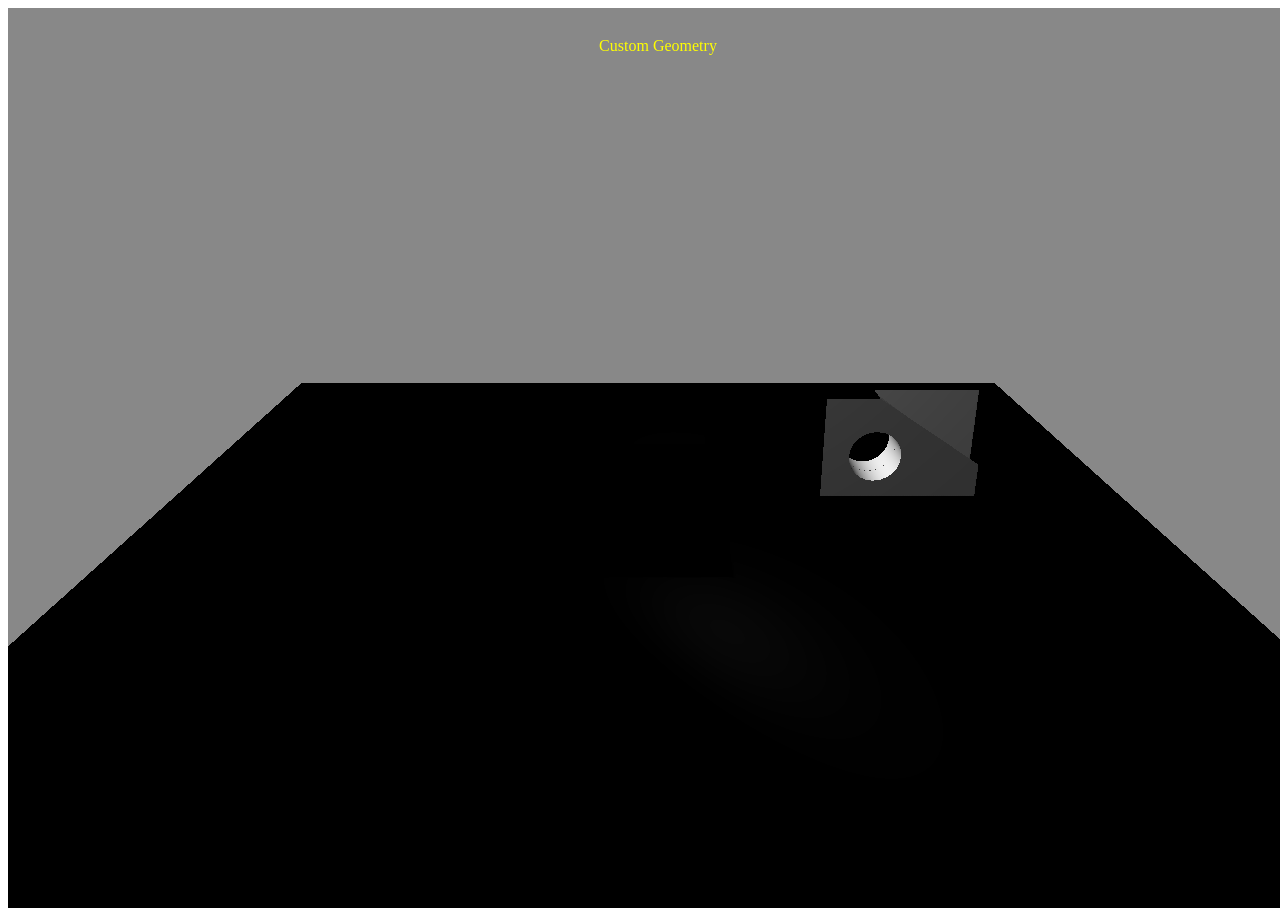
<file: 3D mesh Shadow.html>
<!DOCTYPE html>

<html>

<head>
  <style>
    #info {
      position: absolute;
      top: 3%;
      width: 100%;
      padding: 10px;
      text-align: center;
      color: #ffff00
    }

    body {
      overflow: hidden;
    }
  </style>
</head>

<body>

  <div id="info">Custom Geometry</div>
  <script src="./js/build/three.min.js"></script>
  <script src="./js/controls/OrbitControls.js"></script>

  <script>
    var camera, scene, renderer, light, controls;
    var frame1, frame2;
    var angle = 0;

    init();
    animate();

    function triangleExample() {
      let loader = new THREE.TextureLoader();
      loader.crossOrigin = '';
      texture1 = loader.load('https://i.imgur.com/p8CRm9W.jpg');
      texture2 = loader.load('https://i.imgur.com/p8CRm9W.jpg');
      texture3 = loader.load('https://i.imgur.com/p8CRm9W.jpg');
      texture4 = loader.load('https://i.imgur.com/p8CRm9W.jpg');
      texture1.repeat.set(1, 2 / 3);
      texture2.repeat.set(2 / 3, 1);
      texture3.repeat.set(1 / 2, 1);
      texture4.repeat.set(1, 1 / 2);
      var geometry = new THREE.Geometry();
      geometry.vertices.push(
        new THREE.Vector3(30, 20, 0),
        new THREE.Vector3(30, -20, 0),
        new THREE.Vector3(90, -20, 0),
        new THREE.Vector3(90, -20, -30),
        new THREE.Vector3(30, -20, -30),
        new THREE.Vector3(30, 20, -30)
      );

      var face;
      face = new THREE.Face3(1, 2, 0);
      face.materialIndex = 0;
      geometry.faces.push(face);
      face = new THREE.Face3(2, 3, 0);
      face.materialIndex = 1;
      geometry.faces.push(face);
      face = new THREE.Face3(0, 3, 5);
      face.materialIndex = 2;
      geometry.faces.push(face);
      face = new THREE.Face3(3, 4, 5);
      face.materialIndex = 3;
      geometry.faces.push(face);
      face = new THREE.Face3(1, 3, 2);
      face.materialIndex = 4;
      geometry.faces.push(face);
      face = new THREE.Face3(1, 4, 3);
      face.materialIndex = 5;
      geometry.faces.push(face);
      geometry.computeBoundingSphere();
      geometry.computeFaceNormals();
      geometry.computeVertexNormals();

      var materialArray = [];
      materialArray.push(new THREE.MeshPhongMaterial({
        map: texture1
      }));
      materialArray.push(new THREE.MeshPhongMaterial({
        map: texture4
      }));
      materialArray.push(new THREE.MeshPhongMaterial({
        map: texture3
      }));
      materialArray.push(new THREE.MeshPhongMaterial({
        map: texture2
      }));
      materialArray.push(new THREE.MeshPhongMaterial({
        map: texture3
      }));
      materialArray.push(new THREE.MeshPhongMaterial({
        map: texture3
      }));
      var uv0 = new THREE.Vector2(0.0, 0.0);
      var uv1 = new THREE.Vector2(1.0, 0.0);
      var uv2 = new THREE.Vector2(0.0, 1.0);
      var uv3 = new THREE.Vector2(1.0, 1.0);
      geometry.faceVertexUvs[0].push([uv0, uv1, uv2]);
      geometry.faceVertexUvs[0].push([uv0, uv2, uv1]);
      geometry.faceVertexUvs[0].push([uv2, uv1, uv3]);
      geometry.faceVertexUvs[0].push([uv0, uv2, uv3]);
      geometry.faceVertexUvs[0].push([uv0, uv3, uv2]);
      geometry.faceVertexUvs[0].push([uv0, uv1, uv3]);
      var material = new THREE.MultiMaterial(materialArray);
      return new THREE.Mesh(geometry, material);
    }


    function init() {
      scene = new THREE.Scene();

      camera = new THREE.PerspectiveCamera(50, window.innerWidth / window.innerHeight, 1, 1000);
      camera.position.z = 500;
      camera.position.y = 200
      scene.add(camera);

      renderer = new THREE.WebGLRenderer();
      renderer.setSize(window.innerWidth, window.innerHeight);
      renderer.setClearColor(0x888888);

      controls = new THREE.OrbitControls(camera, renderer.domElement);
      document.body.appendChild(renderer.domElement);
      window.addEventListener('resize', onWindowResize, false);
      var amblight = new THREE.AmbientLight(0x444444); // soft white light
      scene.add(amblight);
      //////////////////////////////////////////////////////////////
      let loader = new THREE.TextureLoader();
      loader.crossOrigin = '';
      alpha = loader.load('https://i.imgur.com/pYpcBHY.png');
      texture = loader.load('https://i.imgur.com/p8CRm9W.jpg');
      texture1 = loader.load('https://i.imgur.com/p8CRm9W.jpg');
      texture2 = loader.load('https://i.imgur.com/p8CRm9W.jpg');
      texture3 = loader.load('https://i.imgur.com/p8CRm9W.jpg');
      texture4 = loader.load('https://i.imgur.com/p8CRm9W.jpg');
      texture5 = loader.load('https://i.imgur.com/p8CRm9W.jpg');
      texture6 = loader.load('https://i.imgur.com/p8CRm9W.jpg');
      texture7 = loader.load('https://i.imgur.com/p8CRm9W.jpg');

      texture1.repeat.set(1 / 2, 1); //
      texture2.repeat.set(1 / 2, 1 / 4);
      texture3.repeat.set(1 / 4, 1);
      texture4.repeat.set(1, 1 / 3);
      texture5.repeat.set(1, 1 / 6);
      texture6.repeat.set(1, 2 / 3); //
      texture7.repeat.set(1 / 4, 1 / 3);

      frame1 = new THREE.Group();
    
      let matArray = [];
      matArray.push(new THREE.MeshPhongMaterial({
        map: texture6
      }));
      matArray.push(new THREE.MeshPhongMaterial({
        map: texture6
      }));
      matArray.push(new THREE.MeshPhongMaterial({
        map: texture
      }));
      matArray.push(new THREE.MeshPhongMaterial({
        map: texture
      }));
      matArray.push(new THREE.MeshPhongMaterial({
        map: texture6
      }));
      matArray.push(new THREE.MeshPhongMaterial({
        map: texture6
      }));

      mesh = new THREE.Mesh(new THREE.BoxGeometry(60, 40, 60), new THREE.MultiMaterial(matArray));
      frame1.add(mesh);
      frame1.position.set(0, 0, 0);

      ///////////////////////////////////////////////////////////
      frame2 = new THREE.Group();
      var hole1 = new THREE.Path();

      hole1.absellipse(-15, -5, 10, 10, 0, Math.PI * 2, false);
      let backmatArray = [];
      backmatArray.push(new THREE.MeshPhongMaterial({
        map: texture3,
        color: 0x888888,
      }));
      backmatArray.push(new THREE.MeshPhongMaterial({
        map: texture3,
        color: 0x888888,
      }));
      backmatArray.push(new THREE.MeshPhongMaterial({
        map: texture5,
        color: 0x888888,
      }));
      backmatArray.push(new THREE.MeshPhongMaterial({
        map: texture5,
        color: 0x888888,
      }));
      backmatArray.push(new THREE.MeshPhongMaterial({
        map: texture6,
        visible: false
      }));
      backmatArray.push(new THREE.MeshPhongMaterial({
        map: texture6,
        visible: false
      }));

      backMesh = new THREE.Mesh(new THREE.BoxGeometry(90, 60, 15), new THREE.MultiMaterial(backmatArray));
      backMesh.rotation.z = Math.PI
      frame2.add(backMesh);

      let leftmatArray = [];
      leftmatArray.push(new THREE.MeshPhongMaterial({
        map: texture3,
        visible: false
      }));
      leftmatArray.push(new THREE.MeshPhongMaterial({
        map: texture3,
        color: 0x888888,
      }));
      leftmatArray.push(new THREE.MeshPhongMaterial({
        map: texture2,
        color: 0x888888,
      }));
      leftmatArray.push(new THREE.MeshPhongMaterial({
        map: texture2,
        color: 0x888888,
      }));
      leftmatArray.push(new THREE.MeshPhongMaterial({
        map: texture1,
        visible: false
      }));
      leftmatArray.push(new THREE.MeshPhongMaterial({
        map: texture1,
        visible: false
      }));
      geometry = new THREE.BoxGeometry(30, 60, 15);
      leftMesh = new THREE.Mesh(geometry, new THREE.MultiMaterial(leftmatArray));
      leftMesh.position.set(-30, 0, 15)
      frame2.add(leftMesh);


      let rightmatArray = [];
      rightmatArray.push(new THREE.MeshPhongMaterial({
        map: texture7,
        color: 0x888888,
      }));
      rightmatArray.push(new THREE.MeshPhongMaterial({
        map: texture7,
        visible: false
      }));
      rightmatArray.push(new THREE.MeshPhongMaterial({
        map: texture5,
        visible: false
      }));
      rightmatArray.push(new THREE.MeshPhongMaterial({
        map: texture5,
        color: 0x888888,
      }));
      rightmatArray.push(new THREE.MeshPhongMaterial({
        map: texture4,
        visible: false
      }));
      rightmatArray.push(new THREE.MeshPhongMaterial({
        map: texture4,
        visible: false
      }));
      rightMesh = new THREE.Mesh(new THREE.BoxGeometry(60, 20, 15), new THREE.MultiMaterial(rightmatArray));
      rightMesh.position.set(15, -20, 15)
      frame2.add(rightMesh);

      var shape = new THREE.Shape();
      shape.moveTo(-45, -30)
      shape.lineTo(45, -30)
      shape.lineTo(45, -10)
      shape.lineTo(-15, 30)
      shape.lineTo(-45, 30)
      shape.lineTo(-45, -30)
      
      var hole = new THREE.Path();
      hole.absellipse(-15, -5, 15, 15, 0, Math.PI * 2, false);
      shape.holes.push(hole);
      
      var shapeMesh = new THREE.Mesh(new THREE.ShapeGeometry(shape), new THREE.MeshPhongMaterial({
        color: 0x888888,
      }))
      shapeMesh.position.z = 22.5;
      frame2.add(shapeMesh);

      var shape1 = new THREE.Shape();
      shape1.moveTo(-45, -30)
      shape1.lineTo(45, -30)
      shape1.lineTo(45, 30)
      shape1.lineTo(-45, 30)
      shape1.lineTo(-45, -30)

      var hole2 = new THREE.Path(); // 添加“眼睛”孔洞1
      hole2.absellipse(15, -5, 15, 15, 0, Math.PI * 2, false);
      shape1.holes.push(hole2);

      var shapeGeometry1 = new THREE.ShapeGeometry(shape1);
      var shapeMesh1 = new THREE.Mesh(new THREE.ShapeGeometry(shape1), new THREE.MeshPhongMaterial({
        color: 0x888888,
        //doubleside : true
      }))
      shapeMesh1.position.z = -7.5;
      shapeMesh1.rotation.y = Math.PI
      frame2.add(shapeMesh1)

      var shape2 = new THREE.Shape();
      shape2.moveTo(-45, -30)
      shape2.lineTo(45, -30)
      shape2.lineTo(45, 30)
      shape2.lineTo(-45, 30)
      shape2.lineTo(-45, -30)
      shape2.holes.push(hole);
      var shapeMesh3 = new THREE.Mesh(new THREE.ShapeGeometry(shape2), new THREE.MeshPhongMaterial({
        color: 0x888888,
        //doubleside : true
      }))
      shapeMesh3.position.z = 7.5;
      //shapeMesh3.rotation.y = Math.PI
      frame2.add(shapeMesh3)

      var shape3 = new THREE.Shape();
      shape3.moveTo(-17, 0)
      shape3.lineTo(58, 0)
      shape3.lineTo(58, 15)
      shape3.lineTo(-17, 15)
      shape3.lineTo(-17, 0)

      var shapeMesh4 = new THREE.Mesh(new THREE.ShapeGeometry(shape3), new THREE.MeshPhongMaterial({
        color: 0x888888,
      }))
      shapeMesh4.position.z = 22.5;
      shapeMesh4.rotation.x = -Math.PI / 2
      shapeMesh4.rotation.y = Math.PI * 1 / 5
      shapeMesh4.position.y = 20
      shapeMesh4.position.x = -3
      frame2.add(shapeMesh4)

      var cylinder = new THREE.Mesh(new THREE.CylinderGeometry(15, 15, 30, 80, 2, true), new THREE.MeshPhongMaterial({
        color: 0x888888,
        side: THREE.DoubleSide
      }));
      frame2.add(cylinder);

      cylinder.rotation.x = Math.PI / 2
      cylinder.position.set(-15, -5, 7.5);


      var floor = new THREE.Mesh(new THREE.PlaneGeometry(600, 600),
        new THREE.MeshPhongMaterial({
          map: texture
        }));
      floor.position.y = -50
      floor.rotation.x = -Math.PI / 2;
      scene.add(floor);

      frame1.add(triangleExample());
      scene.add(frame1);
      scene.add(frame2);

      ////////////////////////////////////////////////////////////////////////////////////////////////////
      // spotlight
      light = new THREE.SpotLight(0xffffff, 1.5);
      light.position.set(0, 150, 0);
      light.angle = Math.PI / 3;
      light.penumbra = 0.5;
      scene.add(light);
      light.target = frame2;
      ////////////////////////////////////////////////////////////////////////////////////////////////////
      // shadow map settings
      light.castShadow = true;
      light.shadow.mapSize.width = 1024;
      light.shadow.mapSize.height = 1024;
      light.shadow.camera.near = 10;
      light.shadow.camera.far = 500;
      light.shadow.camera.fov = light.angle / Math.PI * 180 * 2;

      renderer.shadowMap.enabled = true;
      renderer.shadowMap.type = THREE.PCFShadowMap;

      backMesh.castShadow = true;
      backMesh.receiveShadow = true;
      rightMesh.castShadow = true;
      rightMesh.receiveShadow = true;
      leftMesh.castShadow = true;
      leftMesh.receiveShadow = true;
      shapeMesh.castShadow = true;
      shapeMesh.receiveShadow = true;
      shapeMesh1.castShadow = true;
      shapeMesh1.receiveShadow = true;
      shapeMesh3.castShadow = true;
      shapeMesh3.receiveShadow = true;
      shapeMesh4.castShadow = true;
      shapeMesh4.receiveShadow = true;

      floor.castShadow = true;
      floor.receiveShadow = true;

      slhelper = new THREE.SpotLightHelper(light);
      lschelper = new THREE.CameraHelper(light.shadow.camera)
      //scene.add(slhelper)
      //scene.add(lschelper);

      //////////////////////////////////////////////////
      // directional light
      light2 = new THREE.DirectionalLight(0x777777);
      light2.position.set(-80, 160, -80);
      light2.castShadow = true;
      light2.shadow.camera.left = -180;
      light2.shadow.camera.top = -180;
      light2.shadow.camera.right = 180;
      light2.shadow.camera.bottom = 180;
      light2.shadow.camera.near = 50;
      light2.shadow.camera.far = 300;
      light2.target = mesh;

      light2.shadow.mapSize.width = light2.shadow.mapSize.height = 1024;
      //scene.add(light2);
      light2.shadow.bias = -0.01

      renderer.shadowMap.enabled = true;
      renderer.shadowMap.type = THREE.PCFSoftShadowMap;
      floor.receiveShadow = true;

      mesh.castShadow = true;
      mesh.receiveShadow = true; // self shadow


      dlhelper = new THREE.DirectionalLightHelper(light2, 5);
      //scene.add(dlhelper);
      dlshelper = new THREE.CameraHelper(light2.shadow.camera)
      //scene.add(dlshelper);

    }

    function onWindowResize() {
      camera.aspect = window.innerWidth / window.innerHeight;
      camera.updateProjectionMatrix();
      renderer.setSize(window.innerWidth, window.innerHeight);
    }

    function animate() {
      angle += 0.01;
      frame2.position.set(150 * Math.cos(angle), 0, -150 * Math.sin(angle));
      controls.update();
      requestAnimationFrame(animate);
      render();
    }

    function render() {
      renderer.render(scene, camera);
    }

  </script>
</body>

</html>
</file>
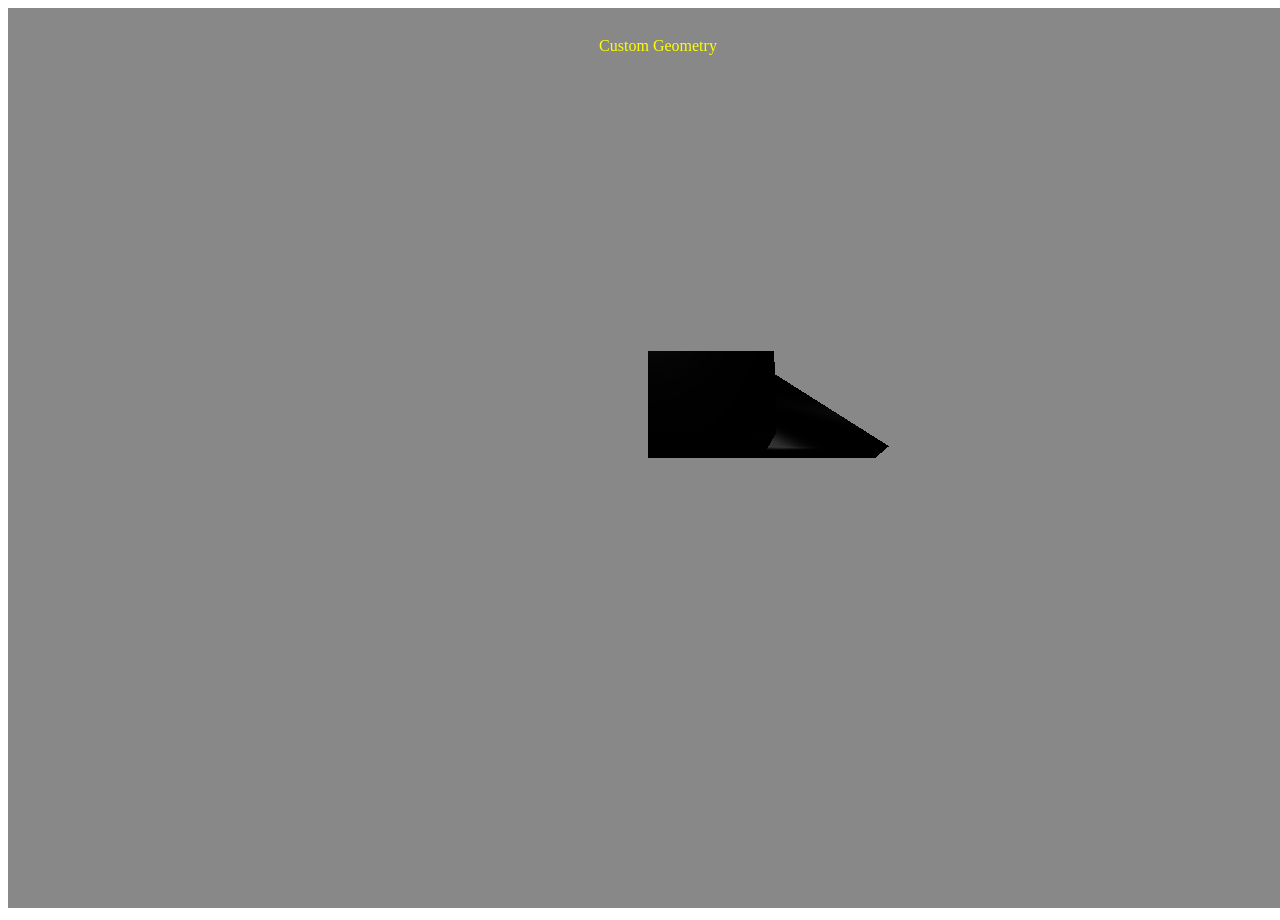
<file: 3D mesh Texture.html>
<!DOCTYPE html>

<html>

<head>
  <style>
    #info {
      position: absolute;
      top: 3%;
      width: 100%;
      padding: 10px;
      text-align: center;
      color: #ffff00
    }

    body {
      overflow: hidden;
    }
  </style>
</head>

<body>
  <div id="info">Custom Geometry</div>
  <script src="./js/build/three.min.js"></script>
  <script src="./js/controls/OrbitControls.js"></script>

  <script>
    var camera, scene, renderer, light, controls;

    init();
    animate();

    function lineExample() {

      var lineGeometry = new THREE.Geometry();
      var vertArray = lineGeometry.vertices;
      vertArray.push(new THREE.Vector3(-100, -100, 0), new THREE.Vector3(-100, 100, 0), new THREE.Vector3(50, 100, 0));
      lineGeometry.computeLineDistances();
      var lineMaterial = new THREE.LineDashedMaterial({
        color: 0x00cc00,
        dashSize: 4,
        gapSize: 2
      });

      return new THREE.Line(lineGeometry, lineMaterial);
    }


    function triangleExample() {
      let loader = new THREE.TextureLoader();
      loader.crossOrigin = '';

      alpha = loader.load('https://i.imgur.com/pYpcBHY.png');
      texture = loader.load('https://i.imgur.com/p8CRm9W.jpg');
      texture1 = loader.load('https://i.imgur.com/p8CRm9W.jpg');
      texture2 = loader.load('https://i.imgur.com/p8CRm9W.jpg');
      texture5 = loader.load('https://i.imgur.com/p8CRm9W.jpg');
      texture6 = loader.load('https://i.imgur.com/p8CRm9W.jpg');
      texture.repeat.set(1, 1);
      texture1.repeat.set(1, 2 / 3);
      texture2.repeat.set(2 / 3, 1);
      texture5.repeat.set(1 / 2, 1);
      texture6.repeat.set(1, 1 / 2);

      var geometry = new THREE.Geometry();
      geometry.vertices.push(
        new THREE.Vector3(60, 40, 30),
        new THREE.Vector3(60, 0, 30),
        new THREE.Vector3(120, 0, 30),
        new THREE.Vector3(120, 0, 0),
        new THREE.Vector3(60, 0, 0),
        new THREE.Vector3(60, 40, 0)
      );

      var face;
      face = new THREE.Face3(1, 2, 0);
      face.materialIndex = 0;
      geometry.faces.push(face);
      face = new THREE.Face3(2, 3, 0);
      face.materialIndex = 1;
      geometry.faces.push(face);
      face = new THREE.Face3(0, 3, 5);
      face.materialIndex = 2;
      geometry.faces.push(face);
      face = new THREE.Face3(3, 4, 5);
      face.materialIndex = 3;
      geometry.faces.push(face);
      face = new THREE.Face3(1, 3, 2);
      face.materialIndex = 4;
      geometry.faces.push(face);
      face = new THREE.Face3(1, 4, 3);
      face.materialIndex = 5;
      geometry.faces.push(face);
      geometry.computeBoundingSphere();
      geometry.computeFaceNormals();
      geometry.computeVertexNormals();

      var materialArray = [];
      materialArray.push(new THREE.MeshPhongMaterial({
        map: texture1
      }));
      materialArray.push(new THREE.MeshPhongMaterial({
        map: texture6
      }));
      materialArray.push(new THREE.MeshPhongMaterial({
        map: texture5
      }));
      materialArray.push(new THREE.MeshPhongMaterial({
        map: texture2
      }));
      materialArray.push(new THREE.MeshPhongMaterial({
        map: texture5
      }));
      materialArray.push(new THREE.MeshPhongMaterial({
        map: texture5
      }));
      var uv0 = new THREE.Vector2(0.0, 0.0);
      var uv1 = new THREE.Vector2(1.0, 0.0);
      var uv2 = new THREE.Vector2(0.0, 1.0);
      var uv3 = new THREE.Vector2(1.0, 1.0);
      var uv5 = new THREE.Vector2(0.0, 0.75)
      geometry.faceVertexUvs[0].push([uv0, uv1, uv2]);
      geometry.faceVertexUvs[0].push([uv0, uv2, uv1]);
      geometry.faceVertexUvs[0].push([uv2, uv1, uv3]);
      geometry.faceVertexUvs[0].push([uv0, uv2, uv3]);
      geometry.faceVertexUvs[0].push([uv0, uv3, uv2]);
      geometry.faceVertexUvs[0].push([uv0, uv1, uv3]);
      var material = new THREE.MultiMaterial(materialArray);
      return new THREE.Mesh(geometry, material);
    }

    function init() {
      scene = new THREE.Scene();

      camera = new THREE.PerspectiveCamera(50, window.innerWidth / window.innerHeight, 1, 1000);
      camera.position.z = 500;
      camera.position.y = -100
      scene.add(camera);

      renderer = new THREE.WebGLRenderer();
      renderer.setSize(window.innerWidth, window.innerHeight);
      renderer.setClearColor(0x888888);

      controls = new THREE.OrbitControls(camera, renderer.domElement);
      document.body.appendChild(renderer.domElement);
      window.addEventListener('resize', onWindowResize, false);

      //////////////////////////////////////////////////////////////
      let loader = new THREE.TextureLoader();
      loader.crossOrigin = '';
      texture = loader.load('https://i.imgur.com/p8CRm9W.jpg');
      texture6 = loader.load('https://i.imgur.com/p8CRm9W.jpg');
      //https://i.imgur.com/p8CRm9W.jpg棋盤
      //https://i.imgur.com/DrvlmNW.jpg
      texture.repeat.set(1, 1);
      texture6.repeat.set(1, 2 / 3);

      geometry = new THREE.BoxGeometry(60, 40, 60);
      let matArray = [];
      matArray.push(new THREE.MeshPhongMaterial({
        map: texture6
      }));
      matArray.push(new THREE.MeshPhongMaterial({
        map: texture6
      }));
      matArray.push(new THREE.MeshPhongMaterial({
        map: texture
      }));
      matArray.push(new THREE.MeshPhongMaterial({
        map: texture
      }));
      matArray.push(new THREE.MeshPhongMaterial({
        map: texture6
      }));
      matArray.push(new THREE.MeshPhongMaterial({
        map: texture6
      }));
      mesh = new THREE.Mesh(geometry, new THREE.MultiMaterial(matArray));
      mesh.position.set(30, 20, 30)
      scene.add(mesh);

      light = new THREE.PointLight(0xffffff);
      light.position.set(0, 100, 100);
      scene.add(light);
      light2 = new THREE.PointLight(0xffffff);
      light2.position.set(100, 100, -200);
      scene.add(light2);
      light3 = new THREE.PointLight(0xffffff);
      light3.position.set(150, 50, 0);
      scene.add(light3);
      light4 = new THREE.PointLight(0xffffff);
      light4.position.set(100, -200, 0);
      scene.add(light4);
      // scene.add(lineExample());
      scene.add(triangleExample());
    }

    function onWindowResize() {
      camera.aspect = window.innerWidth / window.innerHeight;
      camera.updateProjectionMatrix();
      renderer.setSize(window.innerWidth, window.innerHeight);
    }

    function animate() {
      controls.update();
      requestAnimationFrame(animate);
      render();
    }

    function render() {
      renderer.render(scene, camera);
    }

  </script>
</body>

</html>
</file>
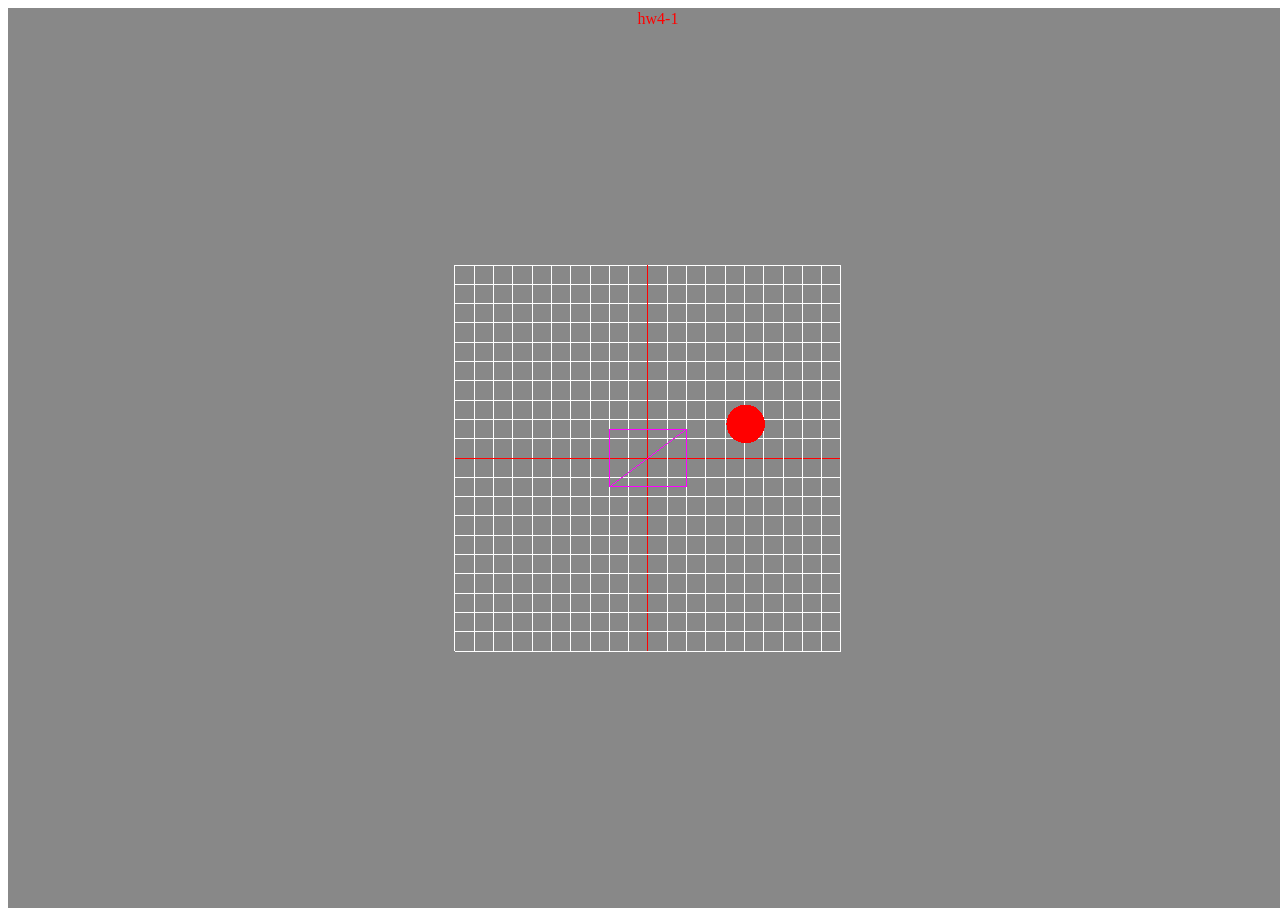
<file: Collision Detect(Auto move).html>
<!DOCTYPE html>

<html>

<head>
  <style>
    #info {
      position: absolute;
      top: 0px;
      width: 100%;
      padding: 10px;
      text-align: center;
      color: #ff0000
    }
  </style>
</head>

<body>
  <div id="info"> hw4-1</div>
  <script src="./js/build/three.min.js"></script>
  <script src="./js/controls/OrbitControls.js"></script>

  <script>

    class Rectangle {
      constructor(mesh, width, height) {
        this.pos = new THREE.Vector3()
        //this.localPtOnPl = localPointOnPlane.clone();
        //this.localNormal = localNormal.clone();
        this.mesh = mesh;
        this.width = width;
        this.height = height;
        this.max = new THREE.Vector3();
        this.min = new THREE.Vector3();
        scene.add(this.mesh);
      }

      update(angle) {

        circle.mesh.updateMatrixWorld() // important!
        let normalMat = new THREE.Matrix3().getNormalMatrix(this.mesh.matrixWorld);

        this.xR = new THREE.Vector3(1, 0, 0).applyMatrix3(normalMat).normalize();
        this.yR = new THREE.Vector3(0, 1, 0).applyMatrix3(normalMat).normalize();

        this.max = new THREE.Vector3(this.width / 2, this.height / 2, 0);
        this.min = new THREE.Vector3(-this.width / 2, -this.height / 2, 0);


        this.collidingCircle();
      }

      collidingCircle() {
        var max = new THREE.Vector3((this.max.clone().sub(circle.mesh.position.clone())).dot(this.xR.clone()), (this.max.clone().sub(circle.mesh.position.clone())).dot(this.yR.clone()), 0);
        var min = new THREE.Vector3((this.min.clone().sub(circle.mesh.position.clone())).dot(this.xR.clone()), (this.min.clone().sub(circle.mesh.position.clone())).dot(this.yR.clone()), 0);

        if (max.x < 0) {
          if (max.y < 0) return (max.x * max.x + max.y * max.y < 10 * 10);
          else if (min.y > 0) return (max.x * max.x + min.y * min.y < 10 * 10);
          else return Math.abs(max.x) < 10;
        } else if (min.x > 0) {
          if (max.y < 0) return (min.x * min.x + max.y * max.y < 10 * 10);
          else if (min.y > 0) return (min.x * min.x + min.y * min.y < 10 * 10);
          else return min.x < 10;
        } else {
          if (max.y < 0) return Math.abs(max.y) < 10;
          else if (min.y > 0) return min.y < 10
          else return true;
        }
      }
    }

    class Circle {
      constructor(mesh) {
        this.mesh = mesh; // the graphics representation
        scene.add(mesh)
      }
      update(angle) {
        var k = 3;
        var cos = Math.cos;
        var sin = Math.sin;
        var r = 100 * cos(k * angle);
        var x = -100 * cos(k * angle) * sin(angle) - k * sin(k * angle) * cos(angle);
        var y = -100 * cos(k * angle) * cos(angle) - k * sin(k * angle) * sin(angle);
        this.mesh.position.set(r * cos(angle), 100 * cos(k * angle) * sin(angle), 0)
      }
    }

    ///////////////////////////////////////////////////////////////////////
    var camera, scene, renderer, light, controls;
    var frame, circle, rectangles = [];

    init();
    animate();

    function init() {

      renderer = new THREE.WebGLRenderer();
      renderer.setSize(window.innerWidth, window.innerHeight);
      renderer.setClearColor(0x888888);


      document.body.appendChild(renderer.domElement);

      scene = new THREE.Scene();

      camera = new THREE.PerspectiveCamera(50, window.innerWidth / window.innerHeight, 1, 10000);
      camera.position.z = 500;

      controls = new THREE.OrbitControls(camera, renderer.domElement);

      ////////////////////////////////////////////////////////////


      var gridXZ = new THREE.GridHelper(200, 20, 'red', 'white');
      scene.add(gridXZ);
      gridXZ.rotation.x = Math.PI / 2;
      let circleMesh, radius = 10;
      circleMesh = new THREE.Mesh(new THREE.CircleGeometry(radius, 30), new THREE.MeshBasicMaterial({
        color: 0xff00ff
      }));
      circle = new Circle(circleMesh);
      circle.mesh.position.y = 100;

      let mesh, rectangle;

      mesh = new THREE.Mesh(new THREE.PlaneGeometry(40, 30), new THREE.MeshBasicMaterial({
        color: 0xff00ff,
        wireframe: true,
        wireframeLinewidth: 3
      }));
      rectangle = new Rectangle(mesh, 40, 30);
      rectangles.push(rectangle)
      rectangle.mesh.position.x = 0;
      rectangle.mesh.position.y = 0;

      /* mesh = new THREE.Mesh(new THREE.PlaneGeometry(40, 30), new THREE.MeshBasicMaterial({
         color: 0xff0000,
         wireframe: true,
         wireframeLinewidth: 3
       }));
       rectangle = new Rectangle(mesh, 40, 30);
       rectangles.push(rectangle)
       rectangle.mesh.position.x = 0;
       rectangle.mesh.position.y = 50;
     
       mesh = new THREE.Mesh(new THREE.PlaneGeometry(40, 30), new THREE.MeshBasicMaterial({
         color: 0xff0000,
         wireframe: true,
         wireframeLinewidth: 3
       }));
       rectangle = new Rectangle(mesh, 40, 30);
       rectangles.push(rectangle)
       rectangle.mesh.position.x = -50;
       rectangle.mesh.position.y = -50;*/
    }

    var angle = 0;

    function animate() {
      angle += 0.005
      controls.update();
      circle.update(angle)
      rectangles.forEach(function (r) {
        r.update(angle)
        if (r.collidingCircle() == true) {
          circle.mesh.material.color = new THREE.Color(0x00ff00)
          // r.mesh.material.color = new THREE.Color(0x00ff00)

        } else {
          //r.mesh.material.color = new THREE.Color(0xff0000)
          circle.mesh.material.color = new THREE.Color(0xff0000)
        }
      })

      requestAnimationFrame(animate);
      render();
    }

    function render() {
      renderer.render(scene, camera);
    }

  </script>
</body>

</html>
</file>
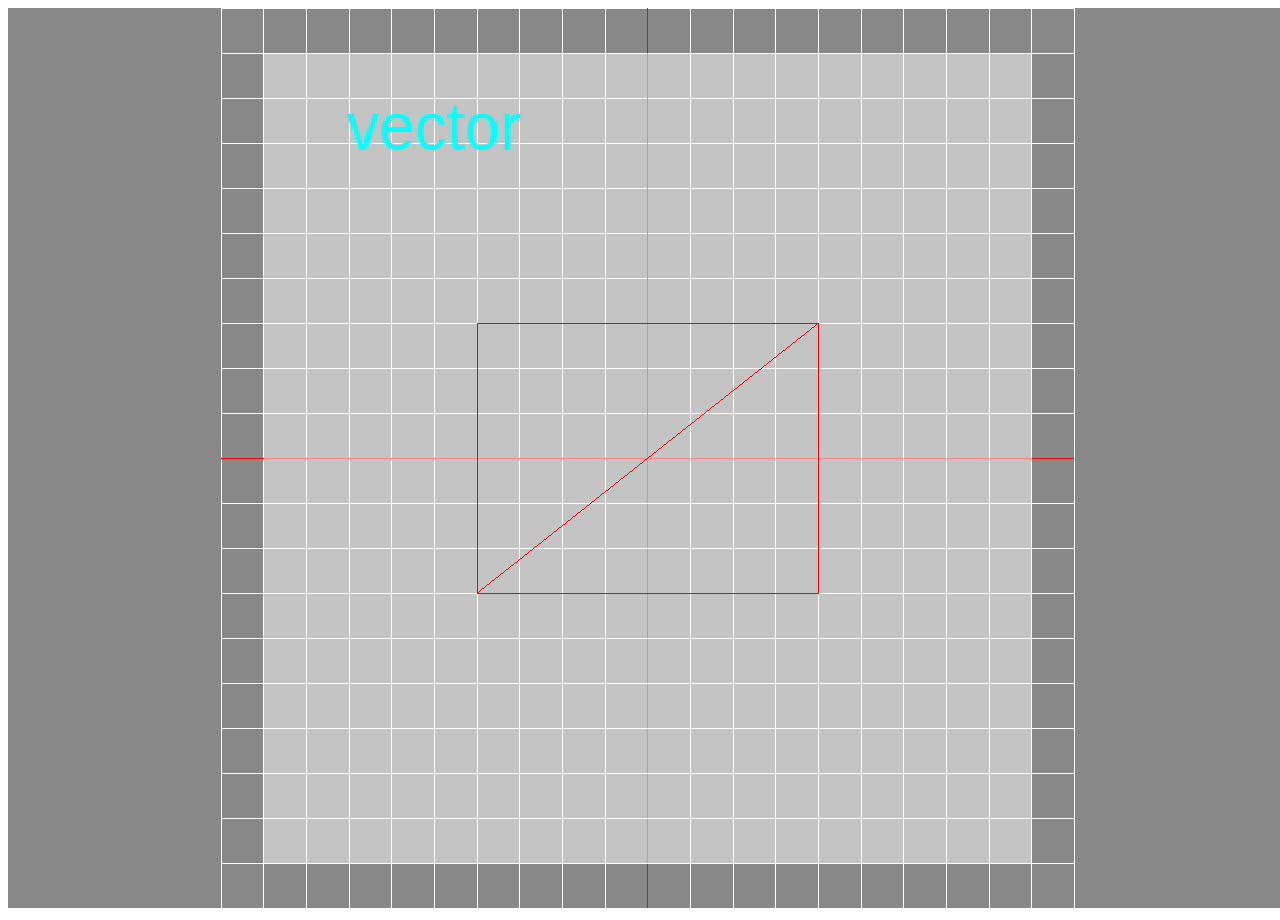
<file: Collision Detect(Manual).html>
<!DOCTYPE html>

<html>

<head>
  <style>
    #info {
      position: absolute;
      top: 0px;
      width: 100%;
      padding: 10px;
      text-align: center;
      color: #ff0000
    }
  </style>
</head>

<body>
  <script src="./js/build/three.min.js"></script>
  <script src="./js/controls/OrbitControls.js"></script>
  <script src="./js/build/text2D.js"></script>


  <script>
    class Rectangle {
      constructor(mesh, width, height) {
        this.pos = new THREE.Vector3()
        this.mesh = mesh;
        this.width = width;
        this.height = height;
        this.max = new THREE.Vector3();
        this.min = new THREE.Vector3();
        scene.add(this.mesh);
      }

      update() {

        this.mesh.updateMatrixWorld() // important!
        let normalMat = new THREE.Matrix3().getNormalMatrix(this.mesh.matrixWorld);

        this.xR = new THREE.Vector3(1, 0, 0).applyMatrix3(normalMat).normalize();
        this.yR = new THREE.Vector3(0, 1, 0).applyMatrix3(normalMat).normalize();

        this.max = new THREE.Vector3(this.mesh.position.x + this.width / 2, this.mesh.position.y + this.height / 2, 0);
        this.min = new THREE.Vector3(this.mesh.position.x - this.width / 2, this.mesh.position.y - this.height / 2, 0);

        this.collidingCircle();
      }
      collidingCircle() {
        var max = new THREE.Vector3((this.max.clone().sub(circle.mesh.position.clone())).dot(this.xR.clone()), (this.max.clone().sub(circle.mesh.position.clone())).dot(this.yR.clone()), 0);
        var min = new THREE.Vector3((this.min.clone().sub(circle.mesh.position.clone())).dot(this.xR.clone()), (this.min.clone().sub(circle.mesh.position.clone())).dot(this.yR.clone()), 0);
        var radius = 10
        if (max.x < 0) {
          if (max.y < 0) {
            if (((max.x * max.x + max.y * max.y) < radius * radius))
              return 1
            return 0
          } else if (min.y > 0) {
            if (((max.x * max.x + min.y * min.y) < radius * radius))
              return 2
            return 0
          } else {
            if ((Math.abs(max.x) < radius))
              return 3
            return 0
          }
        } else if (min.x > 0) {
          if (max.y < 0) {
            if (((min.x * min.x + max.y * max.y) < radius * radius))
              return 4
            return 0
          } else if (min.y > 0) {
            if (((min.x * min.x + min.y * min.y) < radius * radius))
              return 5
            return 0
          } else {
            if ((min.x < radius))
              return 6
            return 0
          }
        } else {
          if (max.y < 0) {
            if ((Math.abs(max.y) < radius))
              return 7
            return 0
          } else if (min.y > 0) {
            if ((min.y < radius))
              return 8
            return 0
          } else
            return 9
        }
      }
    }
    class Circle {
      constructor(mesh) {
        this.mesh = mesh;
      }
    }

    ///////////////////////////////////////////////////////////////////////
    var camera, scene, renderer, light, controls;
    var frame, circle, rectangles = [];
    var raycaster;
    var mouse = new THREE.Vector2();
    var pickables = [];
    init();
    animate();

    function init() {

      renderer = new THREE.WebGLRenderer();
      renderer.setSize(window.innerWidth, window.innerHeight);
      renderer.setClearColor(0x888888);


      document.body.appendChild(renderer.domElement);

      scene = new THREE.Scene();

      camera = new THREE.PerspectiveCamera(50, window.innerWidth / window.innerHeight, 1, 10000);
      camera.position.z = 500;
      cameraHUD1 = new THREE.OrthographicCamera(-150, 150, 100, -100, 50, 500);
      cameraHUD1.position.z = 300;
      cameraHUD1.lookAt(new THREE.Vector3())
      controls = new THREE.OrbitControls(camera, renderer.domElement);

      ////////////////////////////////////////////////////////////

      plane = new THREE.Mesh(new THREE.PlaneGeometry(180, 180), new THREE.MeshBasicMaterial({
        transparent: true,
        opacity: 0.5,
        visible: true
      }));
      scene.add(plane);
      pickables = [plane];

      var gridXZ = new THREE.GridHelper(200, 20, 'red', 'white');
      scene.add(gridXZ);
      gridXZ.rotation.x = Math.PI / 2;

      let circleMesh, radius = 10;
      circleMesh = new THREE.Mesh(new THREE.CircleGeometry(radius, 30), new THREE.MeshBasicMaterial({
        color: 0xff00ff
      }));
      circle = new Circle(circleMesh);
      circle.mesh.position.y = 100;

      let mesh, rectangle;

      mesh = new THREE.Mesh(new THREE.PlaneGeometry(80, 60), new THREE.MeshBasicMaterial({
        color: 0xff00ff,
        wireframe: true,
        wireframeLinewidth: 3
      }));
      rectangle = new Rectangle(mesh, 80, 60);
      rectangles.push(rectangle)
      rectangle.mesh.position.x = 0;
      rectangle.mesh.position.y = 0;
      rectangle.mesh.position.z = 1;

      var Text2D = THREE_Text.MeshText2D;
      var SpriteText2D = THREE_Text.SpriteText2D;
      var textAlign = THREE_Text.textAlign;

      text = new Text2D("vector", {
        align: textAlign.center,
        fillStyle: '#00ffff',
        antialias: false
      });
      text.position.set(0, 0, 50);
      text.scale.set(0.5, 0.5, 0.5);
      scene.add(text);
      text.position.set(-50, 80, 0)
      raycaster = new THREE.Raycaster();
      document.addEventListener('mousedown', onDocumentMouseDown, false);
    }

    function onDocumentMouseDown(event) {
      event.preventDefault();
      mouse.x = (event.clientX / window.innerWidth) * 2 - 1;
      mouse.y = -(event.clientY / window.innerHeight) * 2 + 1;

      // find intersections
      raycaster.setFromCamera(mouse, cameraHUD1);
      var intersects = raycaster.intersectObjects(pickables);
      if (intersects.length > 0) {
        scene.add(circle.mesh)
        circle.mesh.position.z = 1;
        circle.mesh.position.copy(intersects[0].point);
      }

    }



    function animate() {
      controls.update();
      rectangles.forEach(function (r) {
        r.update()
        var colliding, nVector;
        colliding = r.collidingCircle()
        if (colliding != 0) {
          r.mesh.material.color = new THREE.Color(0x00ff00)
          var rightUp = new THREE.Vector3(r.max.x, r.max.y, 0)
          var leftUp = new THREE.Vector3(r.min.x, r.max.y, 0)
          var leftDown = new THREE.Vector3(r.min.x, r.min.y, 0)
          var rightDown = new THREE.Vector3(r.max.x, r.min.y, 0)
          if (colliding == 1) {
            nVector = rightUp.clone().sub(r.mesh.position).normalize()
            text.text = (nVector.x.toFixed(1) + ", " + nVector.y.toFixed(1))
          } else if (colliding == 2) {
            nVector = rightDown.clone().sub(r.mesh.position).normalize()
            text.text = (nVector.x.toFixed(1) + ", " + nVector.y.toFixed(1))
          } else if (colliding == 3) {
            nVector = rightUp.clone().add(rightDown).divideScalar(2).sub(r.mesh.position).normalize()
            text.text = (nVector.x.toFixed(1) + ", " + nVector.y.toFixed(1))
          } else if (colliding == 4) {
            nVector = leftUp.clone().sub(r.mesh.position).normalize()
            text.text = (nVector.x.toFixed(1) + ", " + nVector.y.toFixed(1))
          } else if (colliding == 5) {
            nVector = leftDown.clone().sub(r.mesh.position).normalize()
            text.text = (nVector.x.toFixed(1) + ", " + nVector.y.toFixed(1))
          } else if (colliding == 6) {
            nVector = leftUp.clone().add(leftDown).divideScalar(2).sub(r.mesh.position).normalize()
            text.text = (nVector.x.toFixed(1) + ", " + nVector.y.toFixed(1))
          } else if (colliding == 7) {
            nVector = rightUp.clone().add(leftUp).divideScalar(2).sub(r.mesh.position).normalize()
            text.text = (nVector.x.toFixed(1) + ", " + nVector.y.toFixed(1))
          } else if (colliding == 8) {
            nVector = leftDown.clone().add(rightDown).divideScalar(1).sub(r.mesh.position).normalize()
            text.text = (nVector.x.toFixed(1) + ", " + nVector.y.toFixed(1))
          }
        } else {
          r.mesh.material.color = new THREE.Color(0xff0000)
        }
      })

      requestAnimationFrame(animate);
      render();
    }

    function render() {
      renderer.render(scene, cameraHUD1);
    }



  </script>
</body>

</html>
</file>
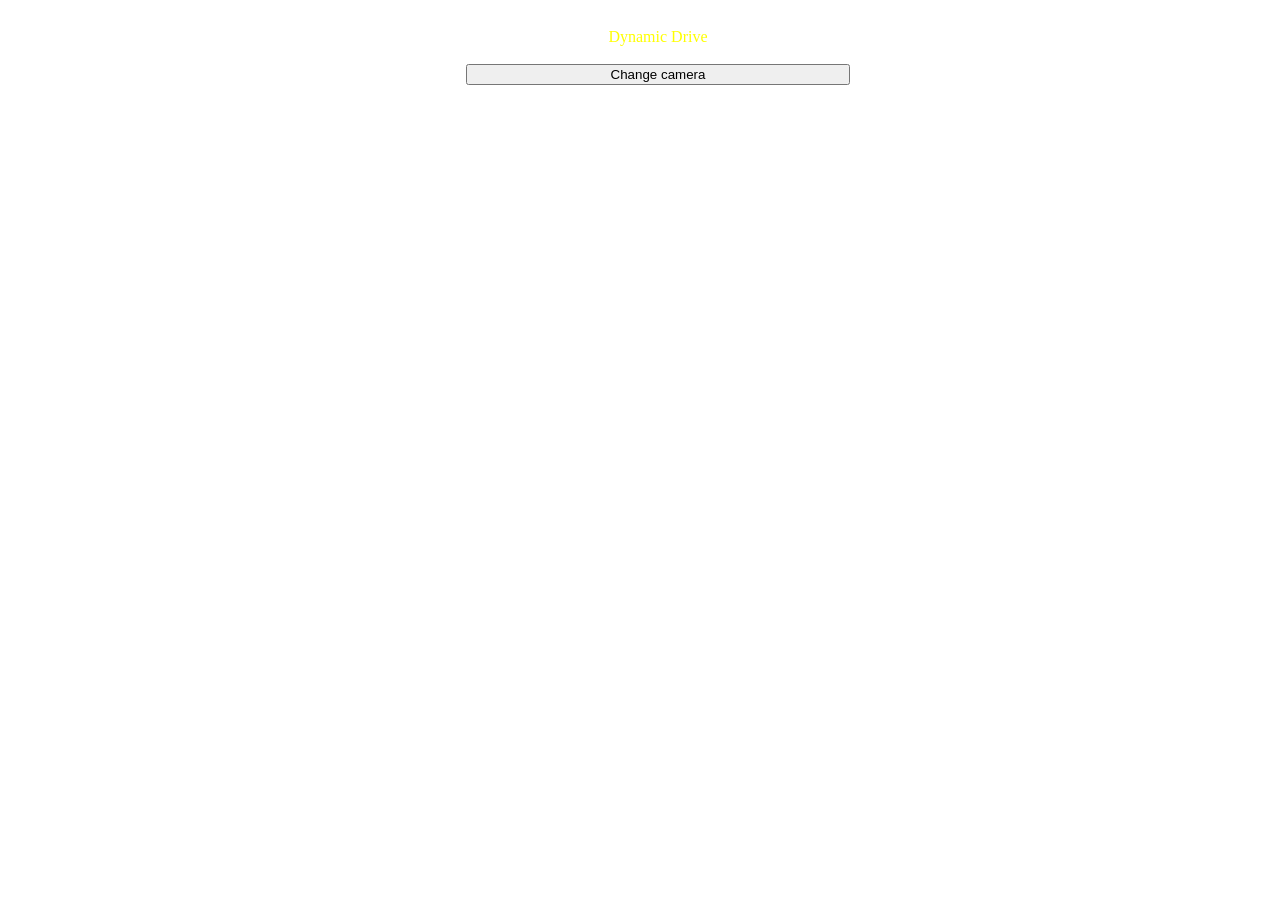
<file: HUD Car.html>
<!DOCTYPE html>

<html>

<head>
<style>

#info {
  position: absolute;
  top: 2%;
  width: 100%;
  padding: 10px;
  text-align: center;
  color: #ffff00
}

body {
  overflow: hidden;
}

</style>
</head>

<body> 
	<div id="info"> Dynamic Drive
  <br>
  <br>
  <button id="camera" style="width:30%">Change camera</button>
</div>
<script src="./js/build/three.min.js"></script>
<script src="./js/controls/OrbitControls.js"></script>
<script src="./js/build/text2D.js"></script>
<script src="https://code.jquery.com/jquery-2.1.4.min.js"></script>
<script src="https://jyunming-chen.github.io/tutsplus/js/KeyboardState.js"></script>


<script>
var scene, renderer, camera1, camera2;
var controls;
var sceneHUD, cameraHUD, sceneHUD1, cameraHUD1, cameraHUD2;
var mesh, angle = 0,
  car, car2, wheel = [],
  change = true;
var keyboard = new KeyboardState();
var clock, text;
var pos = new THREE.Vector3();
var speed, angle, vel;
(function() {
  Math.clamp = function(val, min, max) {
    return Math.min(Math.max(val, min), max);
  }
})();
init();
animate();

function initHUD() {
  // sceneHUD: a simple line boundary
  sceneHUD1 = new THREE.Scene();
  cameraHUD1 = new THREE.OrthographicCamera(-10.5, 10.5, 10.5, -10.5, -50, 50);
  cameraHUD1.position.z = 30; // for border

  cameraHUD2 = new THREE.OrthographicCamera(-300, 300, 300, -300, 1, 500);
  cameraHUD2.position.set(0, 450, 0)
  cameraHUD2.up.set(0, 0, -1) // for top view
  cameraHUD2.lookAt(new THREE.Vector3())

  var lineGeometry = new THREE.Geometry();
  lineGeometry.vertices.push(new THREE.Vector3(-10, -10, 0),
    new THREE.Vector3(10, -10, 0),
    new THREE.Vector3(10, 10, 0),
    new THREE.Vector3(-10, 10, 0),
    new THREE.Vector3(-10, -10, 0));
  var line = new THREE.Line(lineGeometry,
    new THREE.LineBasicMaterial({
      color: 0xffffff
    }));
  sceneHUD.add(line);

}



$("#camera").click(function() {
  change = !change;
});

function init() {
  clock = new THREE.Clock();
  scene = new THREE.Scene();
  renderer = new THREE.WebGLRenderer();
  renderer.setSize(window.innerWidth, window.innerHeight);
  renderer.setClearColor(0x888888);
  document.body.appendChild(renderer.domElement);
  camera1 = new THREE.PerspectiveCamera(50, window.innerWidth / window.innerHeight, 1, 1500);
  camera1.position.set(0, 600, 500)
  camera2 = new THREE.PerspectiveCamera(50, window.innerWidth / window.innerHeight, 1, 1000);

  cameraHUD = new THREE.OrthographicCamera(-10, 10, 10, -10, -10, 1000);
  cameraHUD.position.z = 200;
  controls = new THREE.OrbitControls(camera1, renderer.domElement);
  controls.enableKeys = false;
  let light1 = new THREE.PointLight(0xffffff);
  light1.position.set(0, 200, 200);
  scene.add(light1);
  //mesh = new THREE.
  ////////////////////////////////////////////////////////////////////
  let loader = new THREE.TextureLoader();
  loader.crossOrigin = '';
  car = new THREE.Group();
  scene.add(car);

  var geometry = new THREE.Geometry();
  geometry.vertices.push(new THREE.Vector3(30, 0, 0));
  geometry.vertices.push(new THREE.Vector3(0, 10, 0));
  geometry.vertices.push(new THREE.Vector3(0, 0, 10));
  geometry.vertices.push(new THREE.Vector3(0, 0, -10));
  var face;
  face = new THREE.Face3(0, 1, 2);
  geometry.faces.push(face);
  face = new THREE.Face3(1, 3, 2);
  geometry.faces.push(face);
  face = new THREE.Face3(3, 1, 0);
  geometry.faces.push(face);
  face = new THREE.Face3(2, 3, 0);
  geometry.faces.push(face);
  geometry.computeBoundingSphere();
  geometry.computeFaceNormals();
  geometry.computeVertexNormals();

  mesh = new THREE.Mesh(geometry, new THREE.MeshNormalMaterial({
    // color: 0xff0088
  }));
  mesh1 = mesh.clone();
  car.add(mesh1)
  mesh1.position.y = 5
  mesh.position.set(-10, 0, 100);
 // scene.add(mesh);
  let treadTex = loader.load('https://i.imgur.com/21rKfjX.jpg?2');
  treadTex.repeat.set(6, 1)
  treadTex.wrapS = THREE.RepeatWrapping
  let tireTex = loader.load('https://i.imgur.com/jPX4y1n.png?1');
  wheel = [];
  circle = [];
  for (var i = 0; i < 4; i++) {
    wheel[i] = new THREE.Mesh(new THREE.CylinderGeometry(3, 3, 2, 80, 2, true), new THREE.MeshPhongMaterial({
      map: treadTex
    }));
    wheel[i].rotation.x = Math.PI / 2
  }
  for (var i = 0; i < 8; i++) {
    circle[i] = new THREE.Mesh(new THREE.CircleGeometry(3, 80), new THREE.MeshPhongMaterial({
      map: tireTex,
      side: THREE.DoubleSide
    }));
    //circle[i].rotation.x = Math.PI / 2
  }
  wheel[0].position.set(0, 3, 5)
  wheel[1].position.set(0, 3, -5)
  wheel[2].position.set(15, 3, 5)
  wheel[3].position.set(15, 3, -5)

  circle[0].position.set(0, 3, 6)
  circle[1].position.set(0, 3, 4)
  circle[2].position.set(15, 3, -6)
  circle[3].position.set(15, 3, -4)
  circle[4].position.set(0, 3, -6)
  circle[5].position.set(0, 3, -4)
  circle[6].position.set(15, 3, 6)
  circle[7].position.set(15, 3, 4)
  for (var j = 0; j < 4; j++) {
    car.add(wheel[j]);
  }
  for (var j = 0; j < 8; j++) {
    car.add(circle[j]);
  }
	
	car2 = car.clone();
  car2.position.set(-80, 0, 200)
  scene.add(car2)
  car2.rotation.y = Math.PI / 2
  var gridXZ = new THREE.GridHelper(200, 20, 'red', 'white');
  //scene.add(gridXZ);
  speed = 5.0;
  angle = 0.0;

  texture = loader.load('https://encrypted-tbn0.gstatic.com/images?q=tbn:ANd9GcTJhbiPWq5Mn3tf0XiLhxEj4VMFMTXP6bGMasajrG8LYIdiGyiC');
  texture1 = loader.load('https://encrypted-tbn0.gstatic.com/images?q=tbn:ANd9GcS0fZ0ypu7afz4855DcEx1gkqJcMXuBux5VIfpAktW9Kd1c4uQcBg');
  texture3 =  loader.load('https://thumb9.shutterstock.com/display_pic_with_logo/584806/584806,1279300438,5/stock-photo-seamless-gemstone-tiles-big-collection-57265753.jpg');
  texture4 =  loader.load('https://st.depositphotos.com/2605379/3026/i/950/depositphotos_30265305-stock-photo-skyscraper-windows.jpg');

  texture1.wrapS = texture1.wrapT = THREE.RepeatWrapping;

  var grass = new THREE.Mesh(new THREE.PlaneGeometry(500, 500), new THREE.MeshPhongMaterial({
    map: texture1,
    side: THREE.DoubleSide
  }));
  texture1.repeat.set(5, 5)
  grass.position.set(0, -0.5, 0);
  grass.rotation.x = -Math.PI / 2
  scene.add(grass);

  texture.wrapS = texture.wrapT = THREE.RepeatWrapping;
  var house = [];
  for (var i = 0; i < 5; i++) {
    house[i] = new THREE.Mesh(new THREE.BoxGeometry(40, 40, 80), new THREE.MeshPhongMaterial({map : texture3}));
    scene.add(house[i]);
  }

  house[0].position.set(-200, 20, 0);
  house[1].position.set(-20, 20, -100);
  house[2].position.set(-20, 20, 100);
  house[3].position.set(150, 20, -100);
  house[3].rotation.y = Math.PI / 2
  house[4].position.set(150, 20, 150);
  house[4].rotation.y = Math.PI / 2
  var house2 = [];
  for (var i = 0; i < 5; i++) {
    house2[i] = new THREE.Mesh(new THREE.BoxGeometry(50, 50, 80), new THREE.MeshPhongMaterial({map : texture4}));
    house2[i].rotation.x = Math.PI / 2
    scene.add(house2[i]);
  }
  house2[0].position.set(-200, 40, -60);
  house2[1].position.set(-20, 40, -170);
  house2[2].position.set(-200, 40, 60);
  house2[3].position.set(200, 40, 50);
  house2[4].position.set(200, 40, -200);
  var road1 = new THREE.Mesh(new THREE.PlaneGeometry(80, 500), new THREE.MeshPhongMaterial({
    map: texture
  }));
  scene.add(road1)
  road1.rotation.x = -Math.PI / 2;
  road1.position.set(-100, -0.1, 0);

  var road2 = new THREE.Mesh(new THREE.PlaneGeometry(50, 320), new THREE.MeshPhongMaterial({
    map: texture
  }));
  scene.add(road2)
  road2.rotation.x = -Math.PI / 2;
  road2.rotation.z = Math.PI / 2;
  road2.position.set(90, -0.2, 0);

  var road3 = new THREE.Mesh(new THREE.PlaneGeometry(50, 500), new THREE.MeshPhongMaterial({
    map: texture,
    transparent: true
  }));
  scene.add(road3)
  road3.rotation.x = -Math.PI / 2;
  road3.position.set(30, -0.1, 0);

  var road4 = new THREE.Mesh(new THREE.PlaneGeometry(50, 200), new THREE.MeshPhongMaterial({
    map: texture
  }));
  scene.add(road4)
  road4.rotation.x = -Math.PI / 2;
  road4.rotation.z = Math.PI / 2;
  road4.position.set(150, -0.2, 100);
  var road5 = new THREE.Mesh(new THREE.PlaneGeometry(50, 320), new THREE.MeshPhongMaterial({
    map: texture
  }));
  scene.add(road5)
  road5.rotation.x = -Math.PI / 2;
  road5.rotation.z = Math.PI / 2;
  road5.position.set(90, -0.2, 200);
  var road6 = new THREE.Mesh(new THREE.PlaneGeometry(50, 200), new THREE.MeshPhongMaterial({
    map: texture
  }));
  scene.add(road6)
  road6.rotation.x = -Math.PI / 2;
  road6.rotation.z = Math.PI / 2;
  road6.position.set(150, -0.2, -150);

  window.addEventListener('resize', onWindowResize, false);
  //////////////////////////////////////////////////////////
  renderer.autoClear = false;
  sceneHUD = new THREE.Scene();
  var Text2D = THREE_Text.MeshText2D;
  var SpriteText2D = THREE_Text.SpriteText2D;
  var textAlign = THREE_Text.textAlign;
  text = new SpriteText2D("0", {
    align: textAlign.center,
    //    font: '20px Arial',
    font: '20px Times',
    fillStyle: '#00ffff',
    antialias: false
  });
  text.position.set(-100, 300, 0);

  text.scale.set(1.5, 1.5, 1.5);
  scene.add(text);
  //text.lookAt(camera1)
  whRatio = window.innerWidth / window.innerHeight;
  halfH = 10;
  halfW = whRatio * halfH;
  texture2 = loader.load('https://thumbs.dreamstime.com/b/d按钮象右箭头银颜色-108629206.jpg');
  aframe = new THREE.Group();

  let fframe = new THREE.Mesh(new THREE.PlaneGeometry(2 * halfW, 2 * halfW / 10), new THREE.MeshBasicMaterial({
    color: 0xffff34,
    opacity: 0.0,
    transparent: true,
    depthTest: false, // always drawn
    depthWrite: true
  })); 
  aframe.add(fframe);
  var button = [];
  for (var i = 0; i < 4; i++) {
    button[i] = new THREE.Mesh(new THREE.CircleGeometry(halfW / 10, 30), new THREE.MeshBasicMaterial({
      map: texture2,
      depthTest: false // always drawn
    }));
    aframe.add(button[i])
  }
  sceneHUD.add(aframe)
 
  aframe.position.set(0, -(halfH - halfW / 10), 0)
  button[0].position.set(-halfW / 5, 0, 0)
  button[0].rotation.z = Math.PI
  button[1].position.set(halfW / 5, 0, 0)
  // button[2].position.set(halfW / 3.5, halfW / 10, 0)
  button[2].rotation.z = -Math.PI / 2
  button[3].position.set(0, halfW / 5, 0)
  button[3].rotation.z = Math.PI / 2
  document.addEventListener('mousedown', hudButtonPick, false);
  initHUD();
}

function onWindowResize() {
  // renderer resize
  renderer.setSize(window.innerWidth, window.innerHeight);
  whRatio = window.innerWidth / window.innerHeight;

  // perspective camera resize
  camera.aspect = whRatio;
  // camera.updateProjectionMatrix();

  // orthographic camera resize
  whRatio = window.innerWidth / window.innerHeight;
  halfH = 10;
  halfW = whRatio * halfH;
 // halfH = 20;
 // halfW = halfH * whRatio

  cameraHUD.left = -halfW;
  cameraHUD.right = halfW;
  cameraHUD.top = halfH;
  cameraHUD.bottom = -halfH;
  // cameraHUD.updateProjectionMatrix();

  // HUD geometry relatively resized & placed 
  aframe.position.set(0, -(halfH - halfW / 10), 0)
  aframe.children[0].geometry = new THREE.PlaneGeometry(2 * halfW, 2 * halfW / 10);
  aframe.children[1].geometry = new THREE.CircleGeometry(halfW / 10, 30)
  aframe.children[2].geometry = new THREE.CircleGeometry(halfW / 10, 30)
  aframe.children[3].geometry = new THREE.CircleGeometry(halfW / 10, 30)
  aframe.children[4].geometry = new THREE.CircleGeometry(halfW / 10, 30)  
}

function update(dt) {

  keyboard.update();
  if (keyboard.pressed("left"))
    angle += 0.01;
  if (keyboard.pressed("right"))
    angle -= 0.01;
  if (keyboard.pressed("up"))
    speed += 0.5;
  if (keyboard.pressed("down"))
    speed -= 0.5;
  if (keyboard.pressed("space"))
    speed = 0.1
  if (keyboard.pressed("home"))
    speed = 0.1
  speed = Math.clamp(speed, 0.1, 20.0);
  vel = new THREE.Vector3(speed, 0, 0);

  vel.applyAxisAngle(new THREE.Vector3(0, 1, 0), angle);
  pos.add(vel.clone().multiplyScalar(dt));

}

function hudButtonPick(event) {
  // convert to NDC
  let ndcX = (event.clientX / window.innerWidth) * 2 - 1;
  let ndcY = -(event.clientY / window.innerHeight) * 2 + 1;

  // convert to HUD scene coordinate
  whRatio = window.innerWidth / window.innerHeight;
  halfH = 10;
  halfW = whRatio * halfH;
  //let halfW = cameraHUD.right;
  //let halfH = cameraHUD.top;
  let xx = ndcX * halfW;
  let yy = ndcY * halfH;

  // button location: 
  let leftButtonCenter = new THREE.Vector2(-halfW / 5, -(halfH - halfW / 10));
  let rightbuttonCenter = new THREE.Vector2(halfW / 5, -(halfH - halfW / 10));
  let downButtonCenter = new THREE.Vector2(0, -(halfH - halfW / 10));
  let upbuttonCenter = new THREE.Vector2(0, -(halfH - halfW / 10) + halfW / 5);
  let mouse = new THREE.Vector2(xx, yy);
  if (mouse.distanceTo(leftButtonCenter) < halfW / 10)
    angle += 0.1;
  if (mouse.distanceTo(rightbuttonCenter) < halfW / 10)
    angle -= 0.1;
  if (mouse.distanceTo(downButtonCenter) < halfW / 10)
    speed -= 0.5;
  if (mouse.distanceTo(upbuttonCenter) < halfW / 10)
    speed += 0.5;

}

function animate() {
  //angle += 0.01
  text.text = "speed = " + Math.round(speed * 100) / 100
  let camera;
  camera2.position.copy(car.localToWorld(new THREE.Vector3(-50, 30, 0)));
  camera2.lookAt(car.position);
  controls.update();
  if (change)
    camera = camera1;
  else
    camera = camera2;

  var dt = clock.getDelta();
  update(dt);
  for (var i = 0; i < 4; i++) {
    wheel[i].rotation.y += 0.1
  }
  for (var i = 0; i < 8; i++) {
    circle[i].rotation.z -= 0.1
  }
  // car updatev
  car2.position.z -= 0.1
  car.position.copy(pos);
  car.rotation.y = angle;
  renderer.clear(true);
  requestAnimationFrame(animate);
  renderer.render(scene, camera);
  renderer.render(sceneHUD, cameraHUD);
  render(camera);
}

function render(camera) {

  var WW = window.innerWidth;
  var HH = window.innerHeight;

  renderer.setScissorTest(true);

  renderer.setViewport(0, 0, WW, HH);
  camera.aspect = WW / HH;
  camera.updateProjectionMatrix();

  renderer.setScissor(0, 0, WW, HH);
  renderer.clear();
  renderer.render(scene, camera);
  renderer.render(sceneHUD, cameraHUD);

  renderer.setViewport(WW * 2 / 3, HH * 2 / 3, WW / 3, HH / 3);
  renderer.setScissor(WW * 2 / 3, HH * 2 / 3, WW / 3, HH / 3);
  // no need to set aspect (since it is still ONE)
  renderer.clear(); // important!
  renderer.render(sceneHUD1, cameraHUD1); // border
  renderer.render(scene, cameraHUD2); // topview
  //renderer.render(scene, camera);
  renderer.setScissorTest(false);
}




</script>
</body>

</html>
</file>
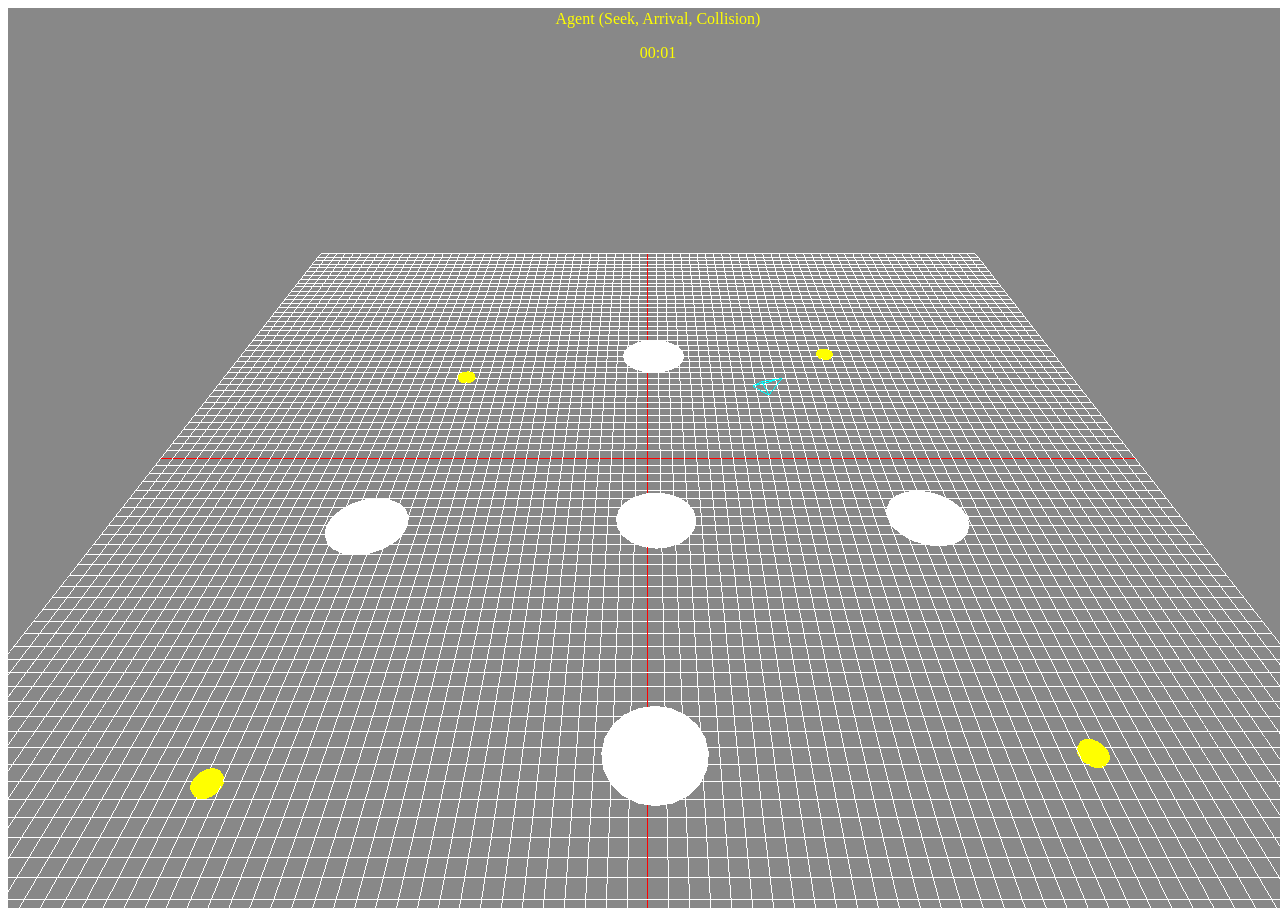
<file: Auto Find Target/Auto Find Target.html>
<!DOCTYPE html>

<html>

<head>
<link rel="stylesheet" type="text/css" href="mystyle.css">
</head>

<body> 
<div id="info">Agent (Seek, Arrival, Collision)<br>
<p id="time">00:00</p>
<p id="message"></p>

</div>
<script src="../js/build/three.min.js"></script>
<script src="../js/controls/OrbitControls.js"></script>
<script src="https://code.jquery.com/jquery-2.1.4.min.js"></script>

<script src="./agent0.js"></script>
<script src="./obstacle.js"></script>
<script src="./target.js"></script>

<!-- must be before main.js -->
<script src="./scene.js"></script>
<script src="./threemain.js"></script>

<script src="./main.js"></script>

</body>

</html>
</file>
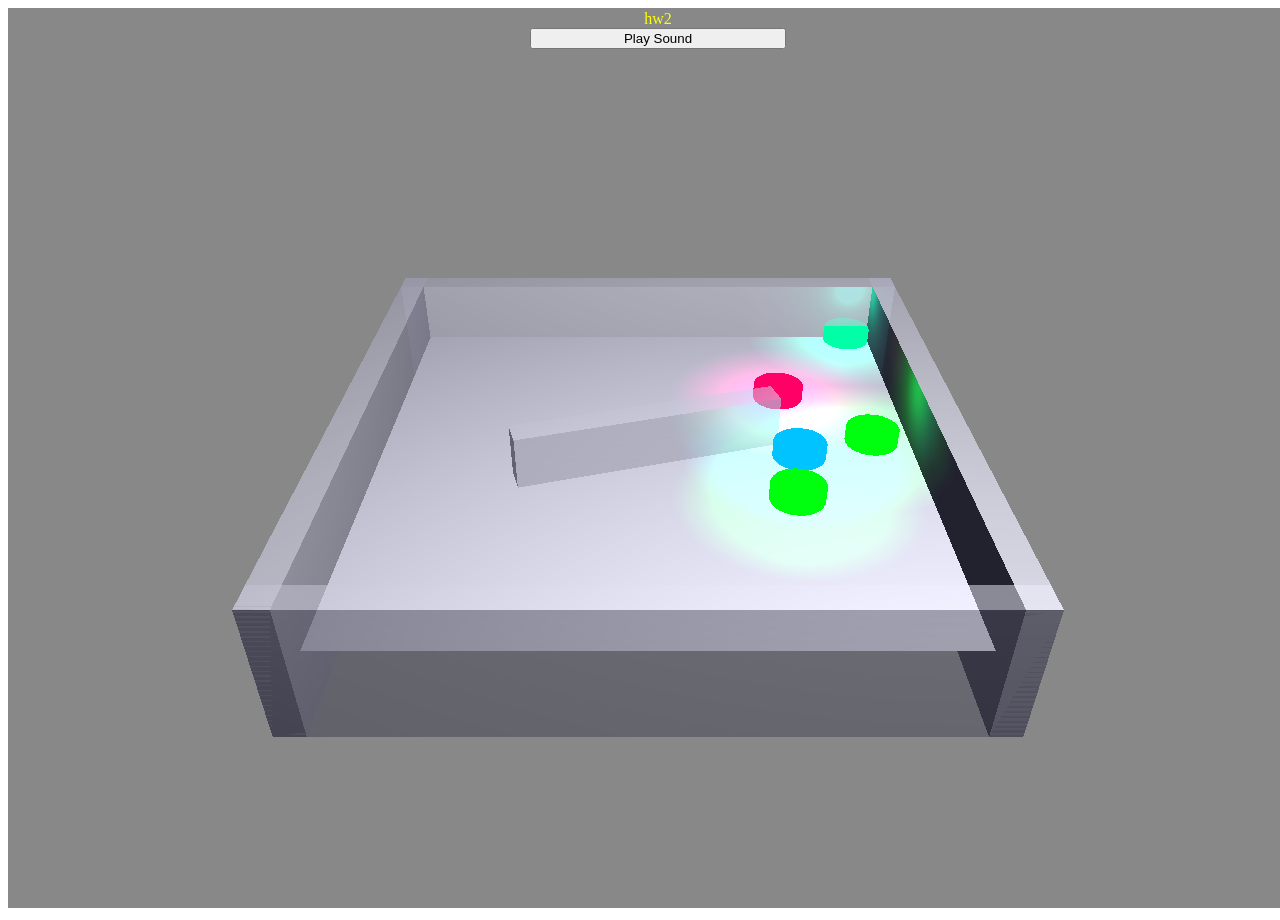
<file: Collision Balls and Walls( sound, infinity wall )/Collision Balls and Walls( sound, infinity wall ).html>
<!DOCTYPE html>

<html>

<head>
  <style>
    #info {
      position: absolute;
      top: 0px;
      width: 100%;
      padding: 10px;
      text-align: center;
      color: #ffff00
    }

    body {
      overflow: hidden;
    }
  </style>
</head>

<body>

  <div id="info">hw2<br>
    <button id="play" style="width:20%">Play Sound</button>
  </div>
	<script src="../js/build/three.min.js"></script>
	<script src="../js/controls/OrbitControls.js"></script>
  </script>
  <script src="https://jyunming-chen.github.io/tutsplus/js/KeyboardState.js"></script>
  <script src="https://code.jquery.com/jquery-2.1.4.min.js"></script>
  <audio id="collisionSound" style="display:none">
    <source src="./sounds/collision3.mp3" type='audio/mp3'>
  </audio>
  <audio id="soundTrack" autoplay loop style="display:none">
    <source src="./sounds/rock.mp3" type='audio/mp3'>
  </audio>

  <script>

    class MaxMin {

      constructor() {
        this.max = new THREE.Vector3()
        this.min = new THREE.Vector3()
      }

    }

    class FinitePlane {

      constructor(localPointOnPlane, localNormal, mesh, length) {
        this.localPtOnPl = localPointOnPlane.clone();
        this.localNormal = localNormal.clone();
        this.mesh = mesh;
        scene.add(mesh)
        this.length = length || 1e10;
      }

      update() {
        this.mesh.updateMatrixWorld() // important!
        this.ptOnPl = this.mesh.localToWorld(this.localPtOnPl.clone());
        let normalMat = new THREE.Matrix3().getNormalMatrix(this.mesh.matrixWorld);
        this.normal = this.localNormal.clone().applyMatrix3(normalMat).normalize()
      }

    }

    class Ball {
      constructor(mesh, rad = 2) {
        this.pos = new THREE.Vector3()
        this.vel = new THREE.Vector3()
        this.force = new THREE.Vector3()
        this.mesh = mesh;
        this.radius = rad;
        this.color = this.mesh.material.color.setHSL(Math.random(), 1, 0.5)
        this.light = new THREE.PointLight(this.color, 1, 50);
        scene.add(this.light)
        scene.add(this.mesh)
      }

      update(dt, i) {
        this.vel.add(this.force.clone().multiplyScalar(dt));
        this.pos.add(this.vel.clone().multiplyScalar(dt));
        this.i = i;
        this.collidingPlanes(planes);
        this.collidingBalls();
        this.collidingPlanes2();
        this.mesh.position.copy(this.pos);
        this.light.position.copy(this.pos);
        this.light.position.y += 20;
      }

      collidingBalls() {
        for (var k = 0; k < balls.length; k++) {
          if (this.i == k) continue;
          let ball2 = balls[k];
          var dis = Math.sqrt((this.pos.x - ball2.pos.x) * (this.pos.x - ball2.pos.x) + (this.pos.z - ball2.pos.z) * (this.pos.z - ball2.pos.z));
          if (dis < 20) {
            collisionSound.play();

            var pv1 = new THREE.Vector2(this.vel.x, this.vel.z);
            var pv2 = new THREE.Vector2(ball2.vel.x, ball2.vel.z);
            var px1 = new THREE.Vector2(this.pos.x, this.pos.z);
            var px2 = new THREE.Vector2(ball2.pos.x, ball2.pos.z);
            var p0 = pv1.clone().sub(pv2);
            var p1 = px1.clone().sub(px2);
            var pp0 = pv2.clone().sub(pv1);
            var pp1 = px2.clone().sub(px1);
            var d = p0.clone().dot(p1);
            var dd = pp0.clone().dot(pp1);
            var p2 = p1.clone().multiplyScalar(d);
            var pp2 = pp1.clone().multiplyScalar(dd);
            dis = p1.x * p1.x + p1.y * p1.y;
            p2.divideScalar(dis);
            pp2.divideScalar(dis);
            pv1.sub(p2);
            pv2.sub(pp2);
            this.vel.x = pv1.x
            this.vel.z = pv1.y;
            ball2.vel.x = pv2.x;
            ball2.vel.z = pv2.y;
          }
        }
      }

      collidingPlanes(planes) {
        const EPS = 1e-3;
        const CR = 0.96;

        for (let i = 0; i < planes.length; i++) {
          let plane = planes[i];
          let point = this.pos.clone().sub(plane.ptOnPl);

          if (point.dot(plane.normal) < EPS + this.radius && point.projectOnPlane(plane.normal).length() < plane.length / 2) {
            collisionSound.play();

            // position correction
            this.pos.copy(plane.ptOnPl.clone().add(point.projectOnPlane(plane.normal)));
            this.pos.add(plane.normal.clone().multiplyScalar(this.radius));

            // velocity update
            this.vel.sub(plane.normal.clone().multiplyScalar((1 + CR) * this.vel.dot(plane.normal)));

            return;

          }
        }
      }

      collidingPlanes2() {
        const EPS = 1e-3;
        const CR = 0.99;
        let plane = middlePlane;
        var res = coordinateOrigin(plane, R, this.pos, this.radius);

        compare(plane, res);
        plane.update();

        let point = this.pos.clone().sub(plane.ptOnPl);

        if (res != 0) {
          collisionSound.play();

          // position correction
          this.pos.copy(plane.ptOnPl.clone().add(point.projectOnPlane(plane.normal)))
          this.pos.add(plane.normal.clone().multiplyScalar(this.radius))

          // velocity update
          this.vel.sub(plane.normal.clone().multiplyScalar((1 + CR) * this.vel.dot(plane.normal)));

          return;

        }
      }
    }

    class Plane {
      constructor(localPointOnPlane, localNormal, mesh, length) {
        this.localPtOnPl = localPointOnPlane.clone();
        this.localNormal = localNormal.clone();
        this.mesh = mesh;
        this.length = length || 1e10;
        scene.add(mesh)
      }

      update() {
        this.mesh.updateMatrixWorld(); // important!
        this.ptOnPl = this.mesh.localToWorld(this.localPtOnPl.clone());
        let normalMat = new THREE.Matrix3().getNormalMatrix(this.mesh.matrixWorld);
        this.normal = this.localNormal.clone().applyMatrix3(normalMat).normalize();
      }

    }

    ///////////////////////////////////////////////////////////////////////
    var camera, scene, renderer, light;
    var planes = [], balls = [];
    var rec, R, middlePlane;
    var angle = 0;
    var collisionSound, soundTrack;
    var isPaused = false;
    var isDimming = false, soundVal = 1.0, sign = 1.0;

    $('#play').click(function () {
      isPaused = !isPaused;
      if (isPaused) {
        $('#play').text('Play')
        soundTrack.pause()
      } else {
        $('#play').text('Pause')
        soundTrack.play()
      }
    });

    function toggle() {
      isDimming = !isDimming;
      sign = isDimming ? -1 : 1;
      // console.log (isDimming);
    }

    function compare(recMesh, res) {

      var p1 = new THREE.Vector2(R.max.x, R.max.z).add(recMesh.mesh.position)
      var p2 = new THREE.Vector2(R.min.x, R.max.z).add(recMesh.mesh.position)
      var p3 = new THREE.Vector2(R.min.x, R.min.z).add(recMesh.mesh.position)
      var p4 = new THREE.Vector2(R.max.x, R.min.z).add(recMesh.mesh.position)

      p1.rotateAround(recMesh.mesh.position, recMesh.mesh.rotation.z)
      p2.rotateAround(recMesh.mesh.position, recMesh.mesh.rotation.z)
      p3.rotateAround(recMesh.mesh.position, recMesh.mesh.rotation.z)
      p4.rotateAround(recMesh.mesh.position, recMesh.mesh.rotation.z)

      var tmp;

      if (res == 1) {
        tmp = p1.clone().sub(recMesh.mesh.position).normalize()
        recMesh.localPtOnPl = new THREE.Vector3(50, 0, 0)
        recMesh.localNormal = new THREE.Vector3(1, 0, 0)
      }
      else if (res == 2) {
        tmp = p4.clone().sub(recMesh.mesh.position).normalize()
        recMesh.localPtOnPl = new THREE.Vector3(50, 0, 0)
        recMesh.localNormal = new THREE.Vector3(1, 0, 0)
      }
      else if (res == 3) {
        tmp = p1.clone().add(p4).divideScalar(2).sub(recMesh.mesh.position).normalize()
        recMesh.localPtOnPl = new THREE.Vector3(50, 0, 0)
        recMesh.localNormal = new THREE.Vector3(1, 0, 0)
      }
      else if (res == 4) {
        tmp = p2.clone().sub(recMesh.mesh.position).normalize()
        recMesh.localPtOnPl = new THREE.Vector3(-50, 0, 0)
        recMesh.localNormal = new THREE.Vector3(-1, 0, 0)
      }
      else if (res == 5) {
        tmp = p3.clone().sub(recMesh.mesh.position).normalize()
        recMesh.localPtOnPl = new THREE.Vector3(-50, 0, 0)
        recMesh.localNormal = new THREE.Vector3(-1, 0, 0)
      }
      else if (res == 6) {
        tmp = p2.clone().add(p3).divideScalar(2).sub(recMesh.mesh.position).normalize()
        recMesh.localPtOnPl = new THREE.Vector3(-50, 0, 0)
        recMesh.localNormal = new THREE.Vector3(-1, 0, 0)
      }
      else if (res == 7) {
        tmp = p1.clone().add(p2).divideScalar(2).sub(recMesh.mesh.position).normalize()
        recMesh.localPtOnPl = new THREE.Vector3(0, 0, 5)
        recMesh.localNormal = new THREE.Vector3(0, 0, 1)
      }
      else if (res == 8) {
        tmp = p3.clone().add(p4).divideScalar(2).sub(recMesh.mesh.position).normalize()
        recMesh.localPtOnPl = new THREE.Vector3(0, 0, -5)
        recMesh.localNormal = new THREE.Vector3(0, 0, -1)
      }

    }

    function check_Intersection(r, c, rad) {

      var rad2 = rad * rad
      r.max.x -= c.x
      r.max.z -= c.z
      r.min.x -= c.x
      r.min.z -= c.z

      if (r.max.x < 0) {
        if (r.max.z < 0) { //left down  1
          if (((r.max.x * r.max.x + r.max.z * r.max.z) < rad2))
            return 1
          return 0
        } else if (r.min.z > 0) { //left up  2
          if (((r.max.x * r.max.x + r.min.z * r.min.z) < rad2))
            return 2
          return 0
        } else { //left  3
          if ((Math.abs(r.max.x) < rad))
            return 3
          return 0
        }
      } else if (r.min.x > 0) {
        if (r.max.z < 0) { //right down  4
          if (((r.min.x * r.min.x + r.max.z * r.max.z) < rad2))
            return 4
          return 0
        } else if (r.min.z > 0) { //right up  5
          if (((r.min.x * r.min.x + r.min.z * r.min.z) < rad2))
            return 5
          return 0
        } else { //right  6
          if ((r.min.x < rad))
            return 6
          return 0
        }
      } else {
        if (r.max.z < 0) { //center down  7
          if ((Math.abs(r.max.z) < rad))
            return 7
          return 0
        } else if (r.min.z > 0) { //center up  8
          if ((r.min.z < rad))
            return 8
          return 0
        } else //center
          return 9
      }

    }

    function coordinateOrigin(recMesh, r, c, rad) {

      r.max.x = 100 / 2
      r.max.z = 10 / 2
      r.min.x = r.max.x * -1
      r.min.z = r.max.z * -1

      var center = recMesh.mesh.position.clone()

      var normalMat = new THREE.Matrix3().getNormalMatrix(recMesh.mesh.matrixWorld);

      var xR = new THREE.Vector3(1, 0, 0)
      xR.applyMatrix3(normalMat).normalize()
      var zR = new THREE.Vector3(0, 0, 1)
      zR.applyMatrix3(normalMat).normalize()
      var cSubr = c.clone().sub(center)
      var tmpC = new THREE.Vector3()
      tmpC.x = cSubr.clone().dot(xR)
      tmpC.z = cSubr.clone().dot(zR)
      var tmp
      var res = check_Intersection(r, tmpC, rad)

      return res

    }

    init();
    animate();



    function init() {
      collisionSound = document.getElementById('collisionSound');
      soundTrack = document.getElementById('soundTrack');

      scene = new THREE.Scene();

      camera = new THREE.PerspectiveCamera(50, window.innerWidth / window.innerHeight, 1, 1000);
      camera.position.y = 200;
      camera.position.z = 300;

      light = new THREE.PointLight(0xffffff);
      light.position.set(100, 300, 200);
      scene.add(light);

      var light2 = new THREE.AmbientLight(0x000011);
      light2.position.set(-100, 100, -200)
      scene.add(light2);


      var floor = new THREE.Mesh(new THREE.PlaneGeometry(200, 200), new THREE.MeshPhongMaterial({
        color: 0xffffff
      }))
      floor.rotation.x = -Math.PI / 2
      scene.add(floor)

      renderer = new THREE.WebGLRenderer();
      renderer.setSize(window.innerWidth, window.innerHeight);
      renderer.setClearColor(0x888888);

      let controls = new THREE.OrbitControls(camera, renderer.domElement);

      document.body.appendChild(renderer.domElement);
      ///////////////////////////////////////////////////////////
      //balls
      let disk, ball;

      disk = new THREE.Mesh(new THREE.CylinderGeometry(10, 10, 6, 32), new THREE.MeshBasicMaterial())
      ball = new Ball(disk)

      ball.vel.set(30, 0, 10)
      ball.pos.set(15, 3, -60)
      balls.push(ball)

      //color = '#' + Math.floor(Math.random() * 16777215).toString(16);
      disk = new THREE.Mesh(new THREE.CylinderGeometry(10, 10, 6, 32), new THREE.MeshBasicMaterial())
      ball = new Ball(disk)
      ball.vel.set(30, 0, -15)
      ball.pos.set(0, 3, 0)
      balls.push(ball)

      //color = '#' + Math.floor(Math.random() * 16777215).toString(16);
      disk = new THREE.Mesh(new THREE.CylinderGeometry(10, 10, 6, 32), new THREE.MeshBasicMaterial())
      ball = new Ball(disk)
      ball.vel.set(30, 0, -15)
      ball.pos.set(20, 3, -20)
      balls.push(ball)

      disk = new THREE.Mesh(new THREE.CylinderGeometry(10, 10, 6, 32), new THREE.MeshBasicMaterial())
      ball = new Ball(disk)
      ball.vel.set(30, 0, -15)
      ball.pos.set(20, 3, 20)
      balls.push(ball)

      disk = new THREE.Mesh(new THREE.CylinderGeometry(10, 10, 6, 32), new THREE.MeshBasicMaterial())
      ball = new Ball(disk, 10)
      ball.vel.set(30, 0, -15)
      ball.pos.set(50, 3, -20)
      balls.push(ball)
      ///////////////////////////////////////////////////////////
      //walls
      let plane, wall;

      wall = new THREE.Mesh(new THREE.BoxGeometry(220, 50, 10), new THREE.MeshPhongMaterial({
        transparent: true,
        opacity: 0.5
      }));
      scene.add(wall);
      wall.position.z = 105;
      plane = new Plane(new THREE.Vector3(0, 0, -5), new THREE.Vector3(0, 0, -1), wall);
      plane.update();
      planes.push(plane);

      wall = new THREE.Mesh(new THREE.BoxGeometry(220, 50, 10), new THREE.MeshPhongMaterial({
        transparent: true,
        opacity: 0.5
      }));
      scene.add(wall);
      wall.position.z = -105;
      plane = new Plane(new THREE.Vector3(0, 0, 5), new THREE.Vector3(0, 0, 1), wall.clone());
      plane.update();
      planes.push(plane);

      wall = new THREE.Mesh(new THREE.BoxGeometry(10, 50, 220), new THREE.MeshPhongMaterial({
        transparent: true,
        opacity: 0.5
      }));
      scene.add(wall);
      wall.position.x = 105;
      plane = new Plane(new THREE.Vector3(-5, 0, 0), new THREE.Vector3(-1, 0, 0), wall.clone());
      plane.update();
      planes.push(plane);

      wall = new THREE.Mesh(new THREE.BoxGeometry(10, 50, 220), new THREE.MeshPhongMaterial({
        transparent: true,
        opacity: 0.5
      }));
      scene.add(wall);
      wall.position.x = -105;
      plane = new Plane(new THREE.Vector3(5, 0, 0), new THREE.Vector3(1, 0, 0), wall.clone());
      plane.update();
      planes.push(plane);

      wall = new THREE.Mesh(new THREE.BoxGeometry(100, 20, 10), new THREE.MeshPhongMaterial({
        transparent: true,
        opacity: 0.5
      }));
      wall.position.y = 10;
      scene.add(wall);
      middlePlane = new FinitePlane(new THREE.Vector3(0, 0, 5), new THREE.Vector3(0, 0, 1), wall, 100);
      middlePlane.update();

      R = new MaxMin();
    }

    function animate() {

      soundVal += sign * 0.01;
      soundVal = THREE.Math.clamp(soundVal, 0, 1);
      soundTrack.volume = soundVal;

      angle += 0.01;
      middlePlane.mesh.rotation.y = angle;
      middlePlane.mesh.updateMatrixWorld();

      for (let i = 0; i < balls.length; i++) {
        balls[i].update(0.1, i)
      }

      requestAnimationFrame(animate);
      render();

    }

    function render() {
      renderer.render(scene, camera);
    }

  </script>
</body>

</html>
</file>
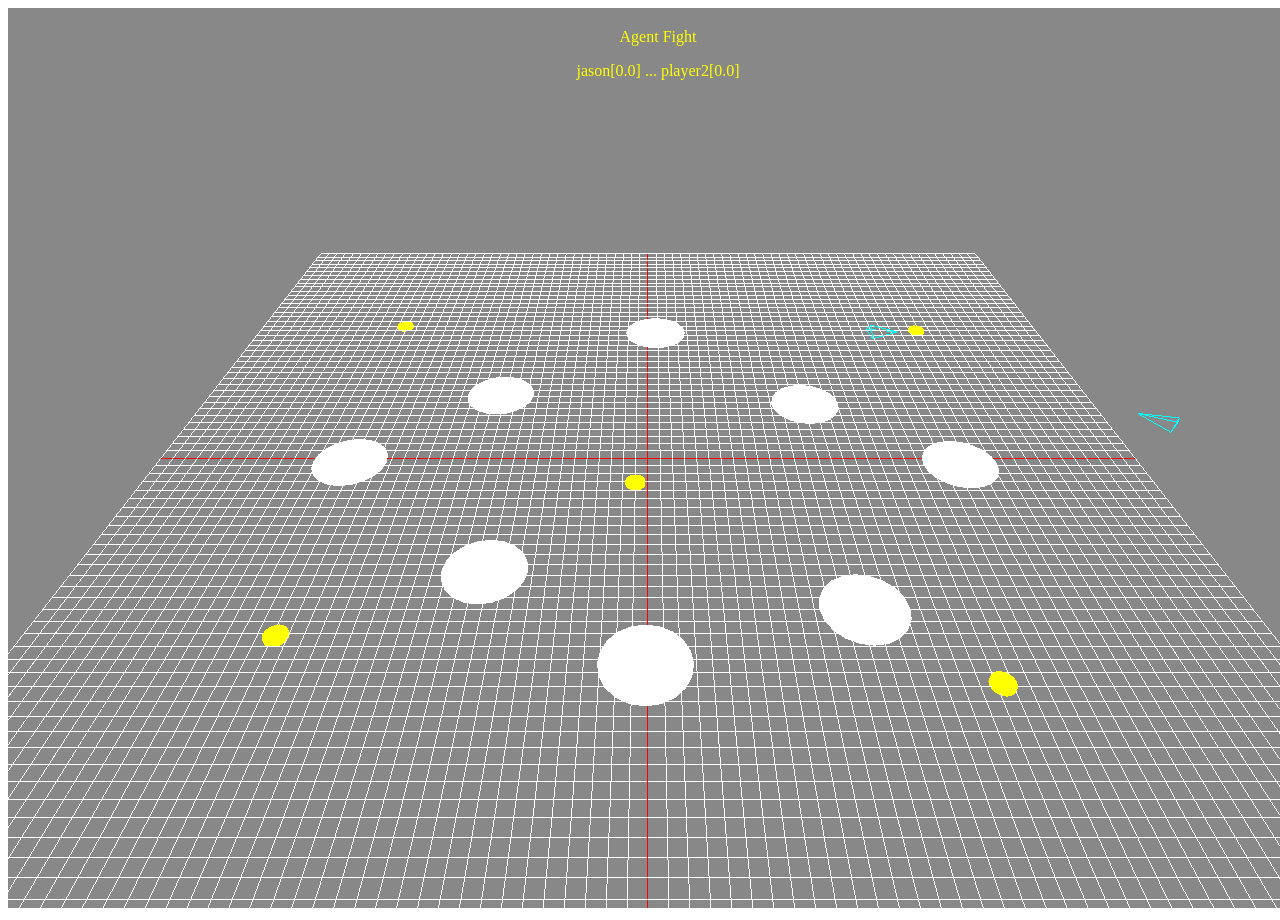
<file: hw7/hw7main.html>
<!DOCTYPE html>

<html>

<head>
<link rel="stylesheet" type="text/css" href="mystyle.css">
</head>

<body> 
<div id="info">
<br>Agent Fight<br>
<p id='score'></p>
<p id="message"></p>
</div>

<script src="../js/build/three.min.js"></script>
<script src="../js/controls/OrbitControls.js"></script>
<script src="https://code.jquery.com/jquery-2.1.4.min.js"></script>

<!-- 
<script src="./agent.js"></script>
<script src="./obstacle.js"></script>
<script src="./target.js"></script>
<script src="./scene.js"></script> -->


<script type="module" src="./main.js"></script>
</body>

</html>
</file>
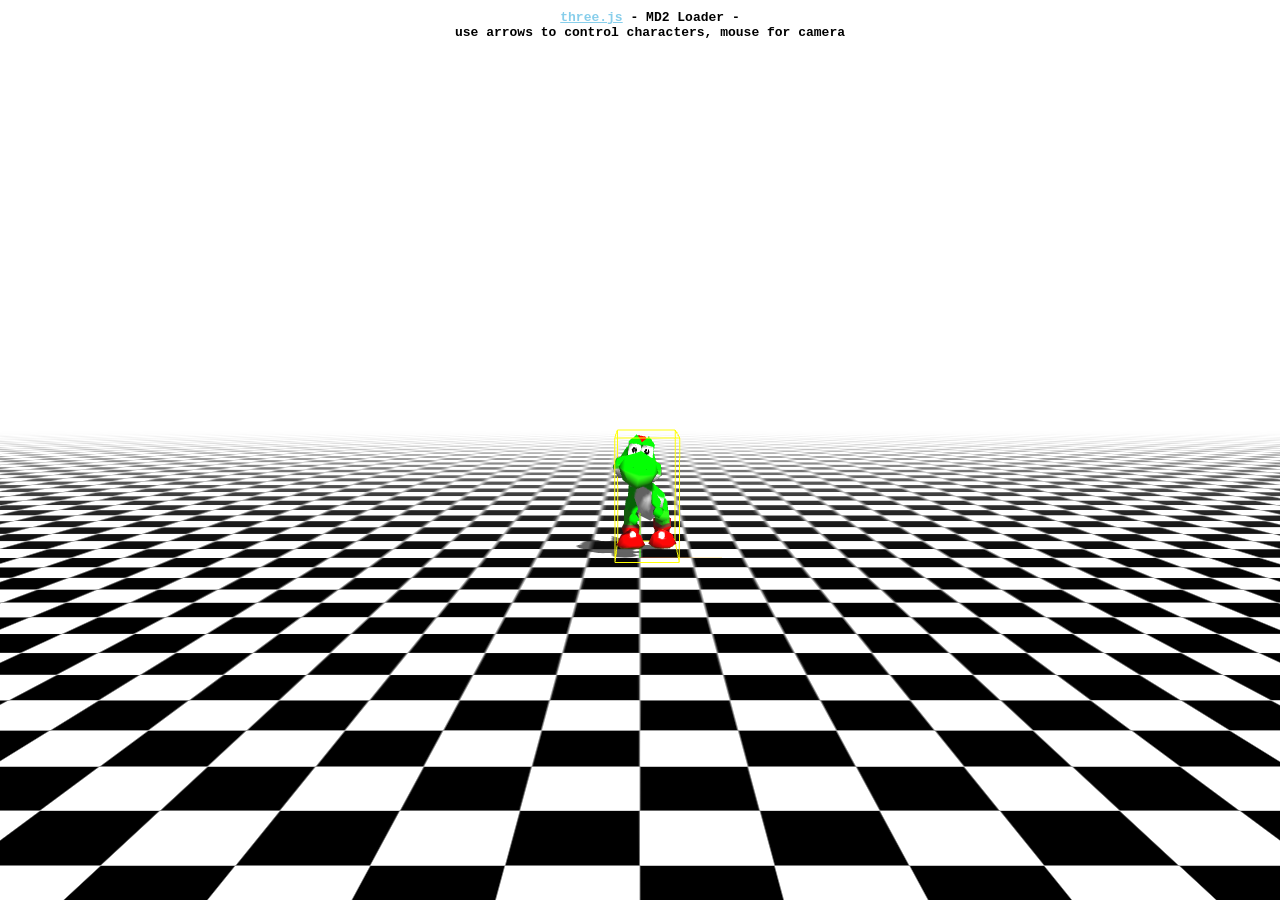
<file: md2 Helper ( yoshi )/md2.html>
<!DOCTYPE html>
<html lang="en">
<head>
	<title>three.js webgl - morphtargets - MD2 controls</title>
	<meta charset="utf-8">
	<meta name="viewport" content="width=device-width, user-scalable=no, minimum-scale=1.0, maximum-scale=1.0">
	<style>
		body {
			color: #000;
			font-family:Monospace;
			font-size:13px;
			text-align:center;
			font-weight: bold;

			background-color: #fff;
			margin: 0px;
			overflow: hidden;
		}

		#info {
			position: absolute;
			padding: 10px;
			width: 100%;
			text-align: center;
			color: #000;
		}

		a { color: skyblue; }
	</style>
</head>

<body>
<div id="info">
	<a href="http://threejs.org" target="_blank" rel="noopener">three.js</a> - MD2 Loader -
	<br />
	use arrows to control characters, mouse for camera
	
	<br>
	<p id='msg'></p>
</div>

<script src="../js/build/three.min.js"></script>
<script src="../js/controls/OrbitControls.js"></script>
<script src="https://code.jquery.com/jquery-2.1.4.min.js"></script>

<script src='js/MD2Loader.js'></script>
<script src='js/MorphBlendMesh.js'></script>
<script src='js/MD2CharacterComplex.js'></script>
<script src='js/Gyroscope.js'></script>
<script>
class MD2Wrapper {
	constructor (config, controls, pos, scale = 1) {

		this.md2 = new THREE.MD2CharacterComplex();
		this.md2.scale = scale
		this.md2.controls = controls
		
		this.md2.onLoadComplete = function () {
			// here: 'this' is md2
			
			// cast and receive shadows
			this.enableShadows( true );

			this.setWeapon( 0 );
			this.setSkin( 0 );

			//this.root.position.copy (pos);
			this.root.position.x = pos.x;
			this.root.position.z = pos.z;
			
			// y is automatically set, accoording to scale ...				
			console.log ('y is ' + this.root.position.y)
			
			scene.add( this.root );
						
		}
		this.md2.loadParts( config );
					
	}
}


	var SCREEN_WIDTH = window.innerWidth;
	var SCREEN_HEIGHT = window.innerHeight;

	var container, stats;
	var camera, scene, renderer;

	var yoshiWrap;
	var light;
	
	var box3, box3Helper;
	
	var cameraControls;
	var clock = new THREE.Clock();

	init();
	animate();

	function init() {

		container = document.createElement( 'div' );
		document.body.appendChild( container );

		// CAMERA

		camera = new THREE.PerspectiveCamera( 45, window.innerWidth / window.innerHeight, 1, 4000 );
		camera.position.set( 0, 150, 1300 );

		// SCENE

		scene = new THREE.Scene();
		scene.background = new THREE.Color( 0xffffff );
		scene.fog = new THREE.Fog( 0xffffff, 1000, 4000 );

		scene.add( camera );

		// LIGHTS

		scene.add( new THREE.AmbientLight( 0x222222 ) );

		light = new THREE.DirectionalLight( 0xffffff, 2.25 );
		light.position.set( 200, 450, 500 );

		light.castShadow = true;

		light.shadow.mapSize.width = 1024;
		light.shadow.mapSize.height = 512;

		light.shadow.camera.near = 100;
		light.shadow.camera.far = 1200;

		light.shadow.camera.left = -1000;
		light.shadow.camera.right = 1000;
		light.shadow.camera.top = 350;
		light.shadow.camera.bottom = -350;

		scene.add( light );
		// scene.add( new THREE.CameraHelper( light.shadow.camera ) );


		//  GROUND

		//var gt = new THREE.TextureLoader().load( "grasslight-big.jpg" );
		var gt = new THREE.TextureLoader().load( "./image/ground.jpg");
		var gg = new THREE.PlaneBufferGeometry( 16000, 16000 );
		var gm = new THREE.MeshPhongMaterial( { color: 0xffffff, map: gt } );

		var ground = new THREE.Mesh( gg, gm );
		ground.rotation.x = - Math.PI / 2;
		ground.material.map.repeat.set( 64, 64 );
		ground.material.map.wrapS = THREE.RepeatWrapping;
		ground.material.map.wrapT = THREE.RepeatWrapping;
		// note that because the ground does not cast a shadow, .castShadow is left false
		ground.receiveShadow = true;

		scene.add( ground );
		
		let axes = new THREE.AxesHelper (100)
		scene.add (axes)

		// RENDERER

		renderer = new THREE.WebGLRenderer( { antialias: true } );
		renderer.setPixelRatio( window.devicePixelRatio );
		renderer.setSize( SCREEN_WIDTH, SCREEN_HEIGHT );
		container.appendChild( renderer.domElement );

		renderer.gammaInput = true;
		renderer.gammaOutput = true;

		renderer.shadowMap.enabled = true;
		renderer.shadowMap.type = THREE.PCFSoftShadowMap;


		// EVENTS

		window.addEventListener( 'resize', onWindowResize, false );
		document.addEventListener( 'keydown', onKeyDown, false );
		document.addEventListener( 'keyup', onKeyUp, false );

		// CONTROLS

		cameraControls = new THREE.OrbitControls( camera, renderer.domElement );
		cameraControls.target.set( 0, 50, 0 );
		cameraControls.update();

		/////////////////////////////////////////////////////////////////////////////
		// CHARACTER: yoshi

		let configYoshi = {

			baseUrl: "md2models/yoshi/",

			body: "tris.md2",
			skins: [ "yoshi.png" ],
			weapons:  [  ],

			animations: {
				move: "run",
				idle: "stand",
				jump: "jump",
				attack: "attack",
				crouchMove: "cwalk",
				crouchIdle: "cstand",
				crouchAttach: "crattack"
			},

			walkSpeed: 350, //translation speed
			crouchSpeed: 175

		};
		let controls = {

			moveForward: false,
			moveBackward: false,
			moveLeft: false,
			moveRight: false

		};

		yoshiWrap = new MD2Wrapper (configYoshi, controls, new THREE.Vector3(0,0,0), 3 );
		var gyro = new THREE.Gyroscope();  
		gyro.add( camera );
	
		gyro.add( light, light.target );
		yoshiWrap.md2.root.add( gyro );		
		
		box3 = new THREE.Box3();
		box3Helper = new THREE.Box3Helper(box3)
		scene.add ( box3Helper )

	}

	// EVENT HANDLERS

	function onWindowResize( event ) {

		SCREEN_WIDTH = window.innerWidth;
		SCREEN_HEIGHT = window.innerHeight;

		renderer.setSize( SCREEN_WIDTH, SCREEN_HEIGHT );

		camera.aspect = SCREEN_WIDTH/ SCREEN_HEIGHT;
		camera.updateProjectionMatrix();

	}

	function onKeyDown ( event ) {

		event.stopPropagation();
		let controlsY = yoshiWrap.md2.controls;

		switch( event.keyCode ) {

			case 38: /*up*/
			case 87: /*W*/ 	controlsY.moveForward = true; break;

			case 40: /*down*/
			case 83: /*S*/ 	 controlsY.moveBackward = true; break;

			case 37: /*left*/
			case 65: /*A*/   controlsY.moveLeft = true; break;

			case 39: /*right*/
			case 68: /*D*/    controlsY.moveRight = true; break;

			case 32: /*space*/ controlsY.jump = true; break;
			// jump: should save the animation before jump
			// return to that animation, when SPACE is up
			
			case 67: /*C*/     controlsY.crouch = true; break;
			case 17: /*ctrl*/  controlsY.attack = true; break;

		}

	}

	function onKeyUp ( event ) {

		event.stopPropagation();
		let controlsY = yoshiWrap.md2.controls;
		
		switch( event.keyCode ) {

			case 38: /*up*/
			case 87: /*W*/ controlsY.moveForward = false; break;

			case 40: /*down*/
			case 83: /*S*/ 	 controlsY.moveBackward = false; break;

			case 37: /*left*/
			case 65: /*A*/ 	 controlsY.moveLeft = false; break;

			case 39: /*right*/
			case 68: /*D*/ 	  controlsY.moveRight = false; break;

			case 32: /*space*/ controlsY.jump = false; break;
			// jump: should save the animation before jump
			// return to that animation, when SPACE is up

			case 67: /*C*/     controlsY.crouch = false; break;
			case 17: /*ctrl*/  controlsY.attack = false; break;

		}

	}

	//

	function animate() {

		requestAnimationFrame( animate );
		render();

	}

	function render() {
	
		box3.setFromObject (yoshiWrap.md2.root)
		
		var delta = clock.getDelta();
		if (yoshiWrap.md2) {
			yoshiWrap.md2.update (delta)
		}
		renderer.render( scene, camera );

	}

</script>

</body>
</html>
</file>
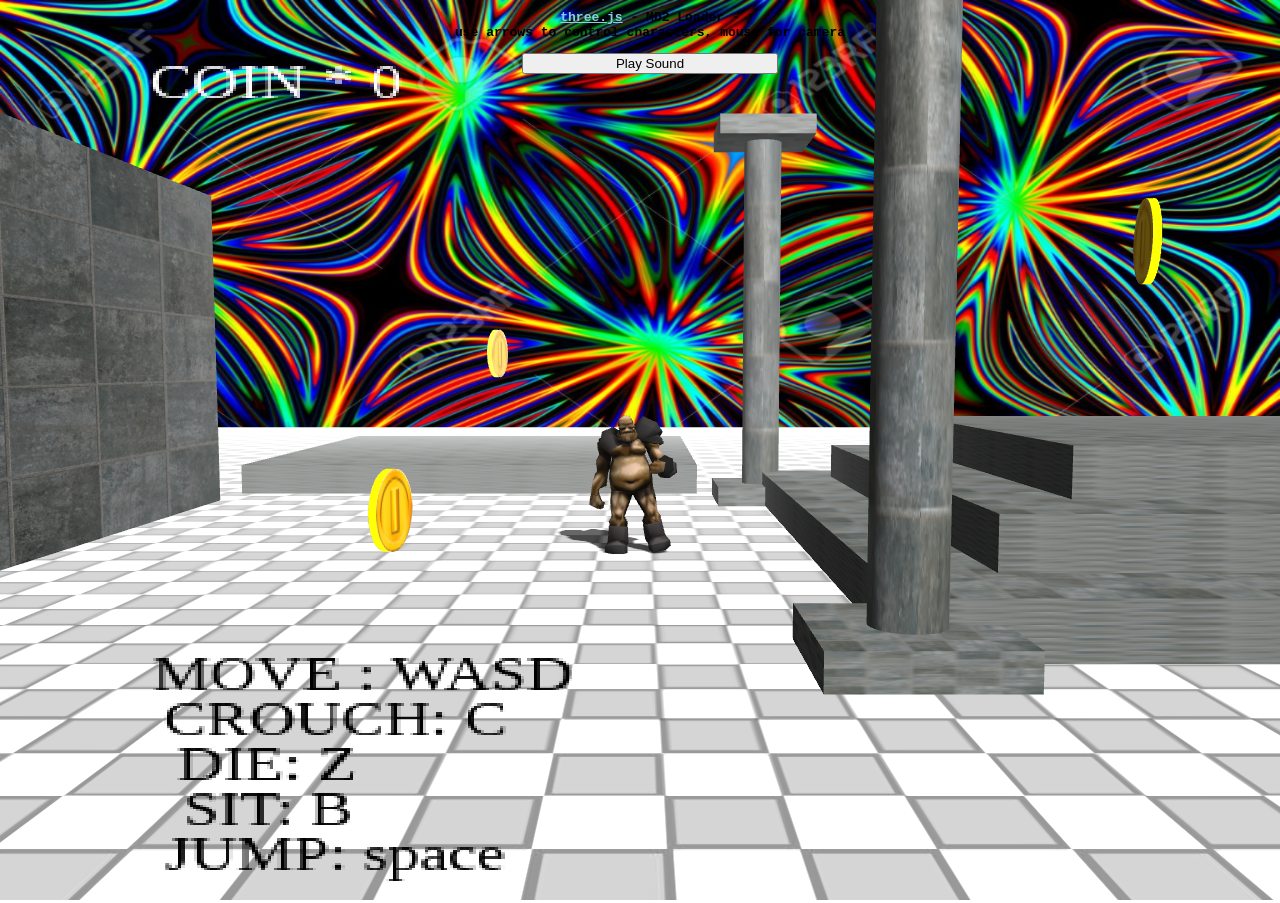
<file: MD2/MD2.html>
<!DOCTYPE html>
<html lang="en">

<head>
	<title>three.js webgl - morphtargets - MD2 controls</title>
	<meta charset="utf-8">
	<meta name="viewport" content="width=device-width, user-scalable=no, minimum-scale=1.0, maximum-scale=1.0">
	<style>
		body {
			color: #000;
			font-family: Monospace;
			font-size: 13px;
			text-align: center;
			font-weight: bold;

			background-color: #fff;
			margin: 0px;
			overflow: hidden;
		}

		#info {
			position: absolute;
			padding: 10px;
			width: 100%;
			text-align: center;
			color: #000;
		}

		a {
			color: skyblue;
		}
	</style>
</head>

<body>
	<div id="info">
		<a href="http://threejs.org" target="_blank" rel="noopener">three.js</a> - MD2 Loader -
		<br />
		use arrows to control characters, mouse for camera

		<br>
		<p id='msg'></p>
		<button id="play" style="width:20%">Play Sound</button>
	</div>

	<script src="../js/build/three.min.js"></script>
	<script src="../js/controls/OrbitControls.js"></script>
	<script src="../js/build/text2D.js"></script>
	<script src="https://code.jquery.com/jquery-2.1.4.min.js"></script>

	<script src='js/MD2Loader.js'></script>
	<script src='js/MorphBlendMesh.js'></script>
	<script src='js/MD2CharacterComplex.js'></script>
	<script src='js/Gyroscope.js'></script>
	<audio id="getcoinsound" style="display:none">
		<source src="sounds/getCoin.wav" type='audio/wav'>
	</audio>
	<audio id="soundtrack" autoplay loop style="display:none">
		<source src="sounds/backgroundMusic.mp3" type='audio/wav'>
	</audio>

	<script>
		class MD2Wrapper {
			constructor(config, controls, pos, scale = 1) {

				this.md2 = new THREE.MD2CharacterComplex();
				this.md2.scale = scale
				this.md2.controls = controls

				this.md2.onLoadComplete = function () {
					// here: 'this' is md2

					// cast and receive shadows
					this.enableShadows(true);

					this.setWeapon(0);
					this.setSkin(0);

					//this.root.position.copy (pos);
					this.root.position.x = pos.x;
					this.root.position.z = pos.z;

					// y is automatically set, accoording to scale ...				
					console.log('y is ' + this.root.position.y)

					scene.add(this.root);

				}
				this.md2.loadParts(config);

			}
		}
		class Coin {
			constructor(mesh, side1, side2, pos) {
				this.mesh = new THREE.Group();
				this.mesh.add(mesh, side1, side2);
				this.mesh.position.copy(pos);
				scene.add(this.mesh);
			}
		}

		var SCREEN_WIDTH = window.innerWidth;
		var SCREEN_HEIGHT = window.innerHeight;
		var container, stats;
		var camera, scene, renderer;
		var orgoWrap;
		var light;
		var coins = [], texts = [], texts2 = [], textlength = 0;
		var box3, box3Helper;
		var box, boxHelper;
		var cameraControls;
		var clock = new THREE.Clock();
		var sceneHUD, cameraHUD;
		var jump = 0, touch = 0;
		var getCoinSound, soundTrack;
		var isPaused = false;
		var isDimming = false, soundVal = 1.0, sign = 1.0;
		var angle = 0;

		$('#play').click(function () {
			isPaused = !isPaused;
			if (isPaused) {
				$('#play').text('Play')
				soundTrack.pause()
			} else {
				$('#play').text('Pause')
				soundTrack.play()
			}
		});
		function toggle() {
			isDimming = !isDimming;
			sign = isDimming ? -1 : 1;
			// console.log (isDimming);
		}
		init();
		animate();
		function createPlatform() {
			var platform = new THREE.Group();
			var platMap = new THREE.TextureLoader().load("map/floor2.jpg");
			let platform1 = new THREE.Mesh(new THREE.BoxGeometry(1000, 50, 1000), new THREE.MeshPhongMaterial({ map: platMap }))

			let platform2 = new THREE.Mesh(new THREE.BoxGeometry(800, 50, 800), new THREE.MeshPhongMaterial({ map: platMap }))

			let platform3 = new THREE.Mesh(new THREE.BoxGeometry(600, 50, 600), new THREE.MeshPhongMaterial({ map: platMap }))
			platform.add(platform1, platform2, platform3)
			platform1.position.y = 25;
			platform2.position.y = 75;
			platform3.position.y = 125;
			scene.add(platform);
			let platform4 = new THREE.Mesh(new THREE.BoxGeometry(1000, 50, 1000), new THREE.MeshPhongMaterial({ map: platMap }))
			scene.add(platform4)
			platform4.position.set(1000, 25, -1000)
			let platform5 = new THREE.Mesh(new THREE.BoxGeometry(800, 50, 800), new THREE.MeshPhongMaterial({ map: platMap }))
			scene.add(platform5)
			platform5.position.set(-1000, 25, -1000)
			platform1.material.map.repeat.set(5, 5);
			platform1.material.map.wrapS = platform1.material.map.wrapT = THREE.RepeatWrapping;

		}
		function createPillar() {
			var platMap = new THREE.TextureLoader().load("map/floor2.jpg");
			var topMap = new THREE.TextureLoader().load("map/floor2.jpg");
			var pillar = [], top = [];
			for (var i = 0; i < 4; i++) {
				pillar[i] = new THREE.Mesh(new THREE.CylinderGeometry(30, 30, 600, 80), new THREE.MeshPhongMaterial({ map: platMap }))
				scene.add(pillar[i]);
			}
			pillar[0].position.set(-500, 300, 500)
			pillar[1].position.set(500, 300, 500)
			pillar[2].position.set(-500, 300, -500)
			pillar[3].position.set(500, 300, -500)
			for (var i = 0; i < 8; i++) {
				top[i] = new THREE.Mesh(new THREE.BoxGeometry(150, 30, 150), new THREE.MeshPhongMaterial({ map: topMap }))
				if (i < 4) {
					top[i].position.set(0, 300, 0)
					pillar[i].add(top[i]);
				}
				else {
					top[i].position.set(0, -285, 0)
					pillar[i % 4].add(top[i]);
				}
			}
		}
		function createCoin() {
			Coin = new THREE.Group();
			var coinMap = new THREE.TextureLoader().load("map/coin.jpg");
			var coin = new THREE.Mesh(new THREE.CylinderGeometry(50, 50, 10, 80, 2, true), new THREE.MeshBasicMaterial({ color: 0xffff00, visible: true }));
			coin.rotation.x = Math.PI / 2;

			let coinSide1 = new THREE.Mesh(new THREE.CircleGeometry(50, 32), new THREE.MeshPhongMaterial({ map: coinMap, side: THREE.DoubleSide, visible: true }))
			var coinSide2 = coinSide1.clone();

			Coin.add(coin, coinSide1, coinSide2);
			coinSide1.position.z = 5;
			coinSide2.position.z = -5;
			scene.add(Coin);

			Coin.position.x = 100
			Coin.position.y = 370;

			box = new THREE.Box3();
			boxHelper = new THREE.Box3Helper(box)
			//scene.add(boxHelper)
		}

		function init() {
			getCoinSound = document.getElementById('getcoinsound');
			soundTrack = document.getElementById('soundtrack');
			container = document.createElement('div');
			document.body.appendChild(container);

			// CAMERA

			camera = new THREE.PerspectiveCamera(45, window.innerWidth / window.innerHeight, 1, 4000);
			camera.position.set(0, 150, 1300);

			// SCENE

			scene = new THREE.Scene();
			scene.background = new THREE.Color(0xffffff);
			scene.fog = new THREE.Fog(0xffffff, 1000, 4000);

			scene.add(camera);

			// LIGHTS

			scene.add(new THREE.AmbientLight(0x222222));

			light = new THREE.DirectionalLight(0xffffff, 2.25);
			light.position.set(200, 450, 500);

			light.castShadow = true;

			light.shadow.mapSize.width = 1024;
			light.shadow.mapSize.height = 512;

			light.shadow.camera.near = 100;
			light.shadow.camera.far = 1200;

			light.shadow.camera.left = -1000;
			light.shadow.camera.right = 1000;
			light.shadow.camera.top = 350;
			light.shadow.camera.bottom = -350;

			scene.add(light);
			var background = new THREE.TextureLoader().load("map/background2.jpg");
			scene.background = background;

			//  GROUND

			//var gt = new THREE.TextureLoader().load( "grasslight-big.jpg" );
			var gt = new THREE.TextureLoader().load("map/ground1.jpg");

			var gg = new THREE.PlaneBufferGeometry(16000, 16000);
			var gm = new THREE.MeshPhongMaterial({ color: 0xffffff, map: gt });

			var ground = new THREE.Mesh(gg, gm);
			ground.rotation.x = - Math.PI / 2;
			ground.material.map.repeat.set(64, 64);
			ground.material.map.wrapS = THREE.RepeatWrapping;
			ground.material.map.wrapT = THREE.RepeatWrapping;
			// note that because the ground does not cast a shadow, .castShadow is left false
			ground.receiveShadow = true;

			scene.add(ground);

			let axes = new THREE.AxesHelper(100)
			scene.add(axes)

			// RENDERER

			renderer = new THREE.WebGLRenderer({ antialias: true });
			renderer.setPixelRatio(window.devicePixelRatio);
			renderer.setSize(SCREEN_WIDTH, SCREEN_HEIGHT);
			container.appendChild(renderer.domElement);

			renderer.gammaInput = true;
			renderer.gammaOutput = true;

			renderer.shadowMap.enabled = true;
			renderer.shadowMap.type = THREE.PCFSoftShadowMap;


			// EVENTS

			window.addEventListener('resize', onWindowResize, false);
			document.addEventListener('keydown', onKeyDown, false);
			document.addEventListener('keyup', onKeyUp, false);

			// CONTROLS

			cameraControls = new THREE.OrbitControls(camera, renderer.domElement);
			cameraControls.target.set(0, 50, 0);
			cameraControls.update();

			//PLANT AND PILLAR
			createPlatform();
			createPillar();

			/////////////////////////////////////////////////////////////////////////////
			// CHARACTER: yoshi

			let configOrgo = {

				baseUrl: "md2models/",

				body: "Ogros.md2",
				skins: ["igdosh.png"],
				weapons: [],
				animations: {
					move: "run",
					idle: "stand",
					jump: "jump",
					attack: "attack",
					crouchMove: "cwalk",
					crouchIdle: "cstand",
					crouchAttach: "crattack",
					bumflop: "bumflop",
					deathc: "deathc"
				},

				walkSpeed: 350, //translation speed
				crouchSpeed: 175

			};

			let controls = {

				moveForward: false,
				moveBackward: false,
				moveLeft: false,
				moveRight: false

			};

			orgoWrap = new MD2Wrapper(configOrgo, controls, new THREE.Vector3(-700, 0, 0), 3);
			var gyro = new THREE.Gyroscope();
			gyro.add(camera);

			gyro.add(light, light.target);
			orgoWrap.md2.root.add(gyro);

			box3 = new THREE.Box3();
			box3Helper = new THREE.Box3Helper(box3)
			//scene.add(box3Helper)

			///////////////////////////////////////////////////////////
			var coinMap = new THREE.TextureLoader().load("map/coin.jpg");
			let geometry = new THREE.CylinderGeometry(50, 50, 10, 80, 2, true)
			//Coin = new THREE.Group();
			var coin = new THREE.Mesh(geometry, new THREE.MeshBasicMaterial({ color: 0xffff00, visible: true }));
			coin.rotation.x = Math.PI / 2
			var coinSide1 = new THREE.Mesh(new THREE.CircleGeometry(50, 32), new THREE.MeshPhongMaterial({ map: coinMap, side: THREE.DoubleSide, visible: true }))
			var coinSide2 = coinSide1.clone()
			coinSide1.position.z = 5
			coinSide2.position.z = -5
			coins[0] = new Coin(coin, coinSide1, coinSide2, new THREE.Vector3(100, 370, 0))

			var coin = new THREE.Mesh(geometry, new THREE.MeshBasicMaterial({ color: 0xffff00, visible: true }));
			coin.rotation.x = Math.PI / 2
			var coinSide1 = new THREE.Mesh(new THREE.CircleGeometry(50, 32), new THREE.MeshPhongMaterial({ map: coinMap, side: THREE.DoubleSide, visible: true }))
			var coinSide2 = coinSide1.clone()
			coinSide1.position.z = 5
			coinSide2.position.z = -5
			coins[1] = new Coin(coin, coinSide1, coinSide2, new THREE.Vector3(-100, 370, 0))

			var coin = new THREE.Mesh(geometry, new THREE.MeshBasicMaterial({ color: 0xffff00, visible: true }));
			coin.rotation.x = Math.PI / 2
			var coinSide1 = new THREE.Mesh(new THREE.CircleGeometry(50, 32), new THREE.MeshPhongMaterial({ map: coinMap, side: THREE.DoubleSide, visible: true }))
			var coinSide2 = coinSide1.clone()
			coinSide1.position.z = 5
			coinSide2.position.z = -5
			coins[2] = new Coin(coin, coinSide1, coinSide2, new THREE.Vector3(-1000, 50, 0))

			var coin = new THREE.Mesh(geometry, new THREE.MeshBasicMaterial({ color: 0xffff00, visible: true }));
			coin.rotation.x = Math.PI / 2
			var coinSide1 = new THREE.Mesh(new THREE.CircleGeometry(50, 32), new THREE.MeshPhongMaterial({ map: coinMap, side: THREE.DoubleSide, visible: true }))
			var coinSide2 = coinSide1.clone()
			coinSide1.position.z = 5
			coinSide2.position.z = -5
			coins[3] = new Coin(coin, coinSide1, coinSide2, new THREE.Vector3(-1000, 250, -1000))

			var coin = new THREE.Mesh(geometry, new THREE.MeshBasicMaterial({ color: 0xffff00, visible: true }));
			coin.rotation.x = Math.PI / 2
			var coinSide1 = new THREE.Mesh(new THREE.CircleGeometry(50, 32), new THREE.MeshPhongMaterial({ map: coinMap, side: THREE.DoubleSide, visible: true }))
			var coinSide2 = coinSide1.clone()
			coinSide1.position.z = 5
			coinSide2.position.z = -5
			coins[4] = new Coin(coin, coinSide1, coinSide2, new THREE.Vector3(1000, 250, -1000))

			box = new THREE.Box3();
			boxHelper = new THREE.Box3Helper(box)
			//scene.add(boxHelper)

			//////////////////////////////////////////////////////////
			cameraHUD = new THREE.OrthographicCamera(-10, 10, 10, -10, -10, 1600);
			cameraHUD.position.z = 1580;
			sceneHUD = new THREE.Scene();
			whRatio = window.innerWidth / window.innerHeight;
			halfH = 10;
			halfW = whRatio * halfH;
			var Text2D = THREE_Text.MeshText2D;
			var SpriteText2D = THREE_Text.SpriteText2D;
			var textAlign = THREE_Text.textAlign;

			texts[0] = new Text2D("JUMP: space", {
				align: textAlign.center,
				font: '20px Times',
				fillStyle: '#000000',
				antialias: false,
				depthTest: false
			});
			texts[0].scale.set(0.05, 0.05, 0.05);
			sceneHUD.add(texts[0]);
			texts[0].position.set(-halfW / 3, -(halfH - halfW / 10), 0);

			texts[1] = new Text2D("SIT: B", {
				align: textAlign.center,
				font: '20px Times',
				fillStyle: '#000000',
				antialias: false,
				depthTest: false
			});
			texts[1].scale.set(0.05, 0.05, 0.05);
			sceneHUD.add(texts[1]);
			texts[1].position.set(-halfW / 2.45, -(halfH - halfW / 10) + 1, 0);

			texts[2] = new Text2D("DIE: Z", {
				align: textAlign.center,
				font: '20px Times',
				fillStyle: '#000000',
				antialias: false,
				depthTest: false
			});
			texts[2].scale.set(0.05, 0.05, 0.05);
			sceneHUD.add(texts[2]);
			texts[2].position.set(-halfW / 2.45, -(halfH - halfW / 10) + 2, 0);

			texts[3] = new Text2D("CROUCH: C", {
				align: textAlign.center,
				font: '20px Times',
				fillStyle: '#000000',
				antialias: false,
				depthTest: false
			});
			texts[3].scale.set(0.05, 0.05, 0.05);
			sceneHUD.add(texts[3]);
			texts[3].position.set(-halfW / 3, -(halfH - halfW / 10) + 3, 0);

			texts[4] = new Text2D("COIN * 0", {
				align: textAlign.center,
				font: '20px helvetiker',
				fillStyle: '#ffffff',
				antialias: false,
				depthTest: false
			});
			texts[4].scale.set(0.05, 0.05, 0.05);
			sceneHUD.add(texts[4]);
			texts[4].position.set(-halfW / 2.5, (halfH - halfW / 10), 0);

			texts[5] = new Text2D("MOVE : WASD", {
				align: textAlign.center,
				font: '20px Times',
				fillStyle: '#000000',
				antialias: false,
				depthTest: false
			});
			texts[5].scale.set(0.05, 0.05, 0.05);
			sceneHUD.add(texts[5]);
			texts[5].position.set(-halfW / 3.3, -(halfH - halfW / 10) + 4, 0);

			renderer.autoClear = false;

			var platMap = new THREE.TextureLoader().load("map/floor2.jpg");
			var wall = new THREE.Mesh(new THREE.BoxGeometry(200, 500, 1000), new THREE.MeshPhongMaterial({ map: platMap }));
			scene.add(wall);
			wall.position.set(-1500, 250, 0)
			var treeMap = new THREE.TextureLoader().load('map/tree.jpg');

			var texMat = new THREE.MeshBasicMaterial({
				map: treeMap,
				transparent: true
			});

			tree = new THREE.Mesh(new THREE.PlaneGeometry(400, 500), texMat);
			trees = []
			for (let i = 0; i < 15; i++) {
				let tt = tree.clone();
				tt.position.set((-1 + Math.random() * 2) * 2000, 250, (-1 + Math.random() * 2) * 2000)
				trees.push(tt)
				//scene.add (tt)
			}
		}

		// EVENT HANDLERS

		function onWindowResize(event) {

			SCREEN_WIDTH = window.innerWidth;
			SCREEN_HEIGHT = window.innerHeight;

			renderer.setSize(SCREEN_WIDTH, SCREEN_HEIGHT);

			camera.aspect = SCREEN_WIDTH / SCREEN_HEIGHT;
			camera.updateProjectionMatrix();

		}

		function onKeyDown(event) {

			event.stopPropagation();
			let controlsY = orgoWrap.md2.controls;

			switch (event.keyCode) {

				case 38: /*up*/
				case 87: /*W*/ 	controlsY.moveForward = true; break;

				case 40: /*down*/
				case 83: /*S*/ 	 controlsY.moveBackward = true; break;

				case 37: /*left*/
				case 65: /*A*/   controlsY.moveLeft = true; break;

				case 39: /*right*/
				case 68: /*D*/    controlsY.moveRight = true; break;

				case 32: /*space*/ controlsY.jump = true; if (touch) jump = 1; break;
				// jump: should save the animation before jump
				// return to that animation, when SPACE is up

				case 67: /*C*/     controlsY.crouch = true; break;
				case 17: /*ctrl*/  controlsY.attack = true; break;
				case 66: /*B*/ controlsY.bumflop = true; break;
				case 90: /*D*/ controlsY.deathc = true; break;
			}

		}

		function onKeyUp(event) {

			event.stopPropagation();
			let controlsY = orgoWrap.md2.controls;

			switch (event.keyCode) {

				case 38: /*up*/
				case 87: /*W*/ controlsY.moveForward = false; break;

				case 40: /*down*/
				case 83: /*S*/ 	 controlsY.moveBackward = false; break;

				case 37: /*left*/
				case 65: /*A*/ 	 controlsY.moveLeft = false; break;

				case 39: /*right*/
				case 68: /*D*/ 	  controlsY.moveRight = false; break;

				case 32: /*space*/ controlsY.jump = false; break;
				// jump: should save the animation before jump
				// return to that animation, when SPACE is up

				case 67: /*C*/     controlsY.crouch = false; break;
				case 17: /*ctrl*/  controlsY.attack = false; break;
				case 66: /*B*/ controlsY.bumflop = false; break;
				case 90: /*D*/ controlsY.deathc = false; break;
			}

		}

		var time = 1;

		function getCoin(coin) {
			var Text2D = THREE_Text.MeshText2D;
			var SpriteText2D = THREE_Text.SpriteText2D;
			var textAlign = THREE_Text.textAlign;
			var x = orgoWrap.md2.root.position.x, y = orgoWrap.md2.root.position.y, z = orgoWrap.md2.root.position.z;
			if (x < coin.mesh.position.x + 50 && x > coin.mesh.position.x - 50) {
				if (z < coin.mesh.position.z + 50 && z > coin.mesh.position.z - 50) {
					touch = 1;
					if (jump) { y += 100; jump = 0; }
					console.log(orgoWrap.md2.root.position.y)
					if (y < coin.mesh.position.y + 50 && y > coin.mesh.position.y - 50) {
						getCoinSound.play();
						texts[4].text = "COIN * " + time;
						time++;
						texts2[textlength] = new Text2D("GET!", {
							align: textAlign.center,
							font: '30px Times',
							fillStyle: '#ffff00',
							antialias: false,
							depthTest: false
						});
						texts2[textlength].position.copy(coin.mesh.position)
						texts2[textlength].position.y += 50

						coin.mesh.position.y = 10000;
						scene.add(texts2[textlength]);
						textlength++;
					}
					if (time > 5) {
						texts[6] = new Text2D("YOU WIN!!", {
							align: textAlign.center,
							font: '50px Times',
							fillStyle: '#ff0000',
							antialias: false,
							depthTest: false
						});
						texts[6].scale.set(0.05, 0.05, 0.05);
						sceneHUD.add(texts[6]);
						//texts[6].position.set(-halfW / 3.3, -(halfH - halfW / 10) + 4, 0)
					}
					//jump = 1;
					y = orgoWrap.md2.root.position.y
				}
			}
		}

		function groundLevel(x, z) {

			if (Math.abs(x) < 300 && Math.abs(z) < 300)
				return 222.75333023071289;
			else if (Math.abs(x) < 400 && Math.abs(z) < 400)
				return 172.75333023071289;
			else if (Math.abs(x) < 500 && Math.abs(z) < 500)
				return 122.75333023071289;
			//1000, 25, -1000
			else if (x > 500 && x < 1500 && z > -1500 && z < -500)
				return 122.75333023071289;
			else if (x > -1400 && x < -600 && z > -1400 && z < -600)
				return 122.75333023071289;
			else
				return 72.75333023071289;

		}

		function moveLimit(x, z) {
			if (x > -1500) {
				if (x < -1400 && z < 500 && z > -500) {
					orgoWrap.md2.root.position.x = -1400;
				}
			}
			else {
				if (x > -1600 && z < 500 && z > -500) {
					orgoWrap.md2.root.position.x = -1600;
				}
			}
			//-500, 300, 500 R = 60
			if (x < -550) {
				if (x > -560 && z > 440 && z < 560) {
					orgoWrap.md2.root.position.x = -560;
				}
			}
			else {
				if (x < -440 && z > 440 && z < 560) {
					orgoWrap.md2.root.position.x = -440;
				}

			}
			//-500, 300, -500 R = 60
			if (x < -550) {
				if (x > -560 && z < -440 && z > -560) {
					orgoWrap.md2.root.position.x = -560;
				}
			}
			else {
				if (x < -440 && z < -440 && z > -560) {
					orgoWrap.md2.root.position.x = -440;
				}

			}
			//500, 300, -500 R = 60
			if (x < 450) {
				if (x > 440 && z < -440 && z > -560) {
					orgoWrap.md2.root.position.x = 440;
				}
			}
			else {
				if (x < 550 && z < -440 && z > -560) {
					orgoWrap.md2.root.position.x = 550;
				}

			}
			//500, 300, 500 R = 60
			if (x < 450) {
				if (x > 440 && z > 440 && z < 560) {
					orgoWrap.md2.root.position.x = 440;
				}
			}
			else {
				if (x < 550 && z > 440 && z < 560) {
					orgoWrap.md2.root.position.x = 550;
				}
			}
		}
		
		function animate() {
			//scene.background.rotation.x = angle;
			trees.forEach(function (t) { t.lookAt(camera.position) })
			texts2.forEach(function (t) { t.lookAt(camera.position) })
			soundVal += sign * 0.01;
			soundVal = THREE.Math.clamp(soundVal, 0, 1);
			soundtrack.volume = soundVal;

			angle += 0.05

			for (var i = 0; i < coins.length; i++) {
				coins[i].mesh.rotation.y = angle;
			}

			requestAnimationFrame(animate);
			render();

		}

		function render() {
			box3.setFromObject(orgoWrap.md2.root)

			var delta = clock.getDelta();

			if (orgoWrap.md2) {
				orgoWrap.md2.update(delta)
				orgoWrap.md2.root.position.y = groundLevel(orgoWrap.md2.root.position.x, orgoWrap.md2.root.position.z)
				moveLimit(orgoWrap.md2.root.position.x, orgoWrap.md2.root.position.z);
			}

			touch = 0;

			for (var i = 0; i < coins.length; i++) {
				getCoin(coins[i]);
			}

			renderer.clear();
			renderer.render(scene, camera);
			renderer.render(sceneHUD, cameraHUD);

		}

	</script>

</body>

</html>
</file>
<file: Auto Find Target/mystyle.css>
#info {
  position: absolute;
  top: 0px;
  width: 100%;
  padding: 10px;
  text-align: center;
  color: #ffff00
}

body {
  overflow: hidden
}
</file>
<file: hw7/mystyle.css>
#info {
  position: absolute;
  top: 0px;
  width: 100%;
  padding: 10px;
  text-align: center;
  color: #ffff00
}

body {
  overflow: hidden
}
</file>
